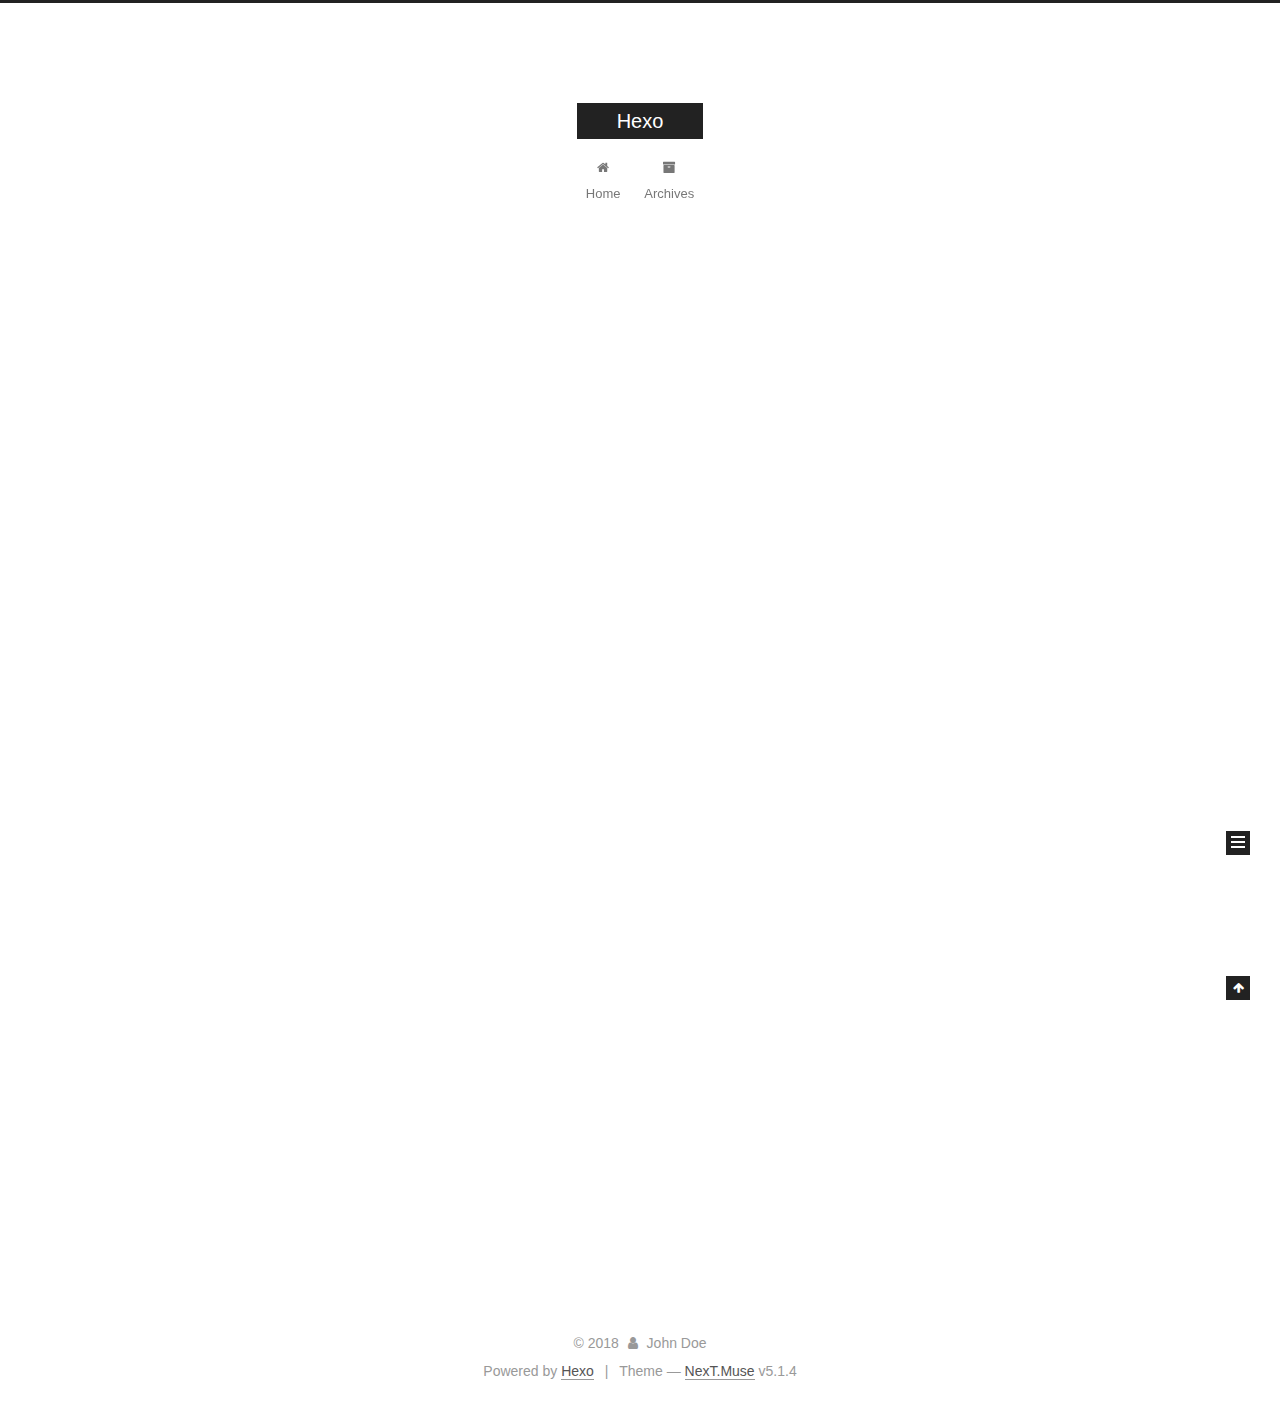
<file: index.html>
<!DOCTYPE html>



  


<html class="theme-next muse use-motion" lang="">
<head>
  <meta charset="UTF-8"/>
<meta http-equiv="X-UA-Compatible" content="IE=edge" />
<meta name="viewport" content="width=device-width, initial-scale=1, maximum-scale=1"/>
<meta name="theme-color" content="#222">









<meta http-equiv="Cache-Control" content="no-transform" />
<meta http-equiv="Cache-Control" content="no-siteapp" />
















  
  
  <link href="/lib/fancybox/source/jquery.fancybox.css?v=2.1.5" rel="stylesheet" type="text/css" />







<link href="/lib/font-awesome/css/font-awesome.min.css?v=4.6.2" rel="stylesheet" type="text/css" />

<link href="/css/main.css?v=5.1.4" rel="stylesheet" type="text/css" />


  <link rel="apple-touch-icon" sizes="180x180" href="/images/apple-touch-icon-next.png?v=5.1.4">


  <link rel="icon" type="image/png" sizes="32x32" href="/images/favicon-32x32-next.png?v=5.1.4">


  <link rel="icon" type="image/png" sizes="16x16" href="/images/favicon-16x16-next.png?v=5.1.4">


  <link rel="mask-icon" href="/images/logo.svg?v=5.1.4" color="#222">





  <meta name="keywords" content="Hexo, NexT" />










<meta property="og:type" content="website">
<meta property="og:title" content="Hexo">
<meta property="og:url" content="http://yoursite.com/index.html">
<meta property="og:site_name" content="Hexo">
<meta property="og:locale" content="default">
<meta name="twitter:card" content="summary">
<meta name="twitter:title" content="Hexo">



<script type="text/javascript" id="hexo.configurations">
  var NexT = window.NexT || {};
  var CONFIG = {
    root: '/',
    scheme: 'Muse',
    version: '5.1.4',
    sidebar: {"position":"left","display":"post","offset":12,"b2t":false,"scrollpercent":false,"onmobile":false},
    fancybox: true,
    tabs: true,
    motion: {"enable":true,"async":false,"transition":{"post_block":"fadeIn","post_header":"slideDownIn","post_body":"slideDownIn","coll_header":"slideLeftIn","sidebar":"slideUpIn"}},
    duoshuo: {
      userId: '0',
      author: 'Author'
    },
    algolia: {
      applicationID: '',
      apiKey: '',
      indexName: '',
      hits: {"per_page":10},
      labels: {"input_placeholder":"Search for Posts","hits_empty":"We didn't find any results for the search: ${query}","hits_stats":"${hits} results found in ${time} ms"}
    }
  };
</script>



  <link rel="canonical" href="http://yoursite.com/"/>





  <title>Hexo</title>
  








</head>

<body itemscope itemtype="http://schema.org/WebPage" lang="default">

  
  
    
  

  <div class="container sidebar-position-left 
  page-home">
    <div class="headband"></div>

    <header id="header" class="header" itemscope itemtype="http://schema.org/WPHeader">
      <div class="header-inner"><div class="site-brand-wrapper">
  <div class="site-meta ">
    

    <div class="custom-logo-site-title">
      <a href="/"  class="brand" rel="start">
        <span class="logo-line-before"><i></i></span>
        <span class="site-title">Hexo</span>
        <span class="logo-line-after"><i></i></span>
      </a>
    </div>
      
        <p class="site-subtitle"></p>
      
  </div>

  <div class="site-nav-toggle">
    <button>
      <span class="btn-bar"></span>
      <span class="btn-bar"></span>
      <span class="btn-bar"></span>
    </button>
  </div>
</div>

<nav class="site-nav">
  

  
    <ul id="menu" class="menu">
      
        
        <li class="menu-item menu-item-home">
          <a href="/" rel="section">
            
              <i class="menu-item-icon fa fa-fw fa-home"></i> <br />
            
            Home
          </a>
        </li>
      
        
        <li class="menu-item menu-item-archives">
          <a href="/archives/" rel="section">
            
              <i class="menu-item-icon fa fa-fw fa-archive"></i> <br />
            
            Archives
          </a>
        </li>
      

      
    </ul>
  

  
</nav>



 </div>
    </header>

    <main id="main" class="main">
      <div class="main-inner">
        <div class="content-wrap">
          <div id="content" class="content">
            
  <section id="posts" class="posts-expand">
    
      

  

  
  
  

  <article class="post post-type-normal" itemscope itemtype="http://schema.org/Article">
  
  
  
  <div class="post-block">
    <link itemprop="mainEntityOfPage" href="http://yoursite.com/2018/04/26/hello-world/">

    <span hidden itemprop="author" itemscope itemtype="http://schema.org/Person">
      <meta itemprop="name" content="John Doe">
      <meta itemprop="description" content="">
      <meta itemprop="image" content="/images/avatar.gif">
    </span>

    <span hidden itemprop="publisher" itemscope itemtype="http://schema.org/Organization">
      <meta itemprop="name" content="Hexo">
    </span>

    
      <header class="post-header">

        
        
          <h1 class="post-title" itemprop="name headline">
                
                <a class="post-title-link" href="/2018/04/26/hello-world/" itemprop="url">Hello World</a></h1>
        

        <div class="post-meta">
          <span class="post-time">
            
              <span class="post-meta-item-icon">
                <i class="fa fa-calendar-o"></i>
              </span>
              
                <span class="post-meta-item-text">Posted on</span>
              
              <time title="Post created" itemprop="dateCreated datePublished" datetime="2018-04-26T15:48:14+00:00">
                2018-04-26
              </time>
            

            

            
          </span>

          

          
            
          

          
          

          

          

          

        </div>
      </header>
    

    
    
    
    <div class="post-body" itemprop="articleBody">

      
      

      
        
          
            <p>Welcome to <a href="https://hexo.io/" target="_blank" rel="noopener">Hexo</a>! This is your very first post. Check <a href="https://hexo.io/docs/" target="_blank" rel="noopener">documentation</a> for more info. If you get any problems when using Hexo, you can find the answer in <a href="https://hexo.io/docs/troubleshooting.html" target="_blank" rel="noopener">troubleshooting</a> or you can ask me on <a href="https://github.com/hexojs/hexo/issues" target="_blank" rel="noopener">GitHub</a>.</p>
<h2 id="Quick-Start"><a href="#Quick-Start" class="headerlink" title="Quick Start"></a>Quick Start</h2><h3 id="Create-a-new-post"><a href="#Create-a-new-post" class="headerlink" title="Create a new post"></a>Create a new post</h3><figure class="highlight bash"><table><tr><td class="gutter"><pre><span class="line">1</span><br></pre></td><td class="code"><pre><span class="line">$ hexo new <span class="string">"My New Post"</span></span><br></pre></td></tr></table></figure>
<p>More info: <a href="https://hexo.io/docs/writing.html" target="_blank" rel="noopener">Writing</a></p>
<h3 id="Run-server"><a href="#Run-server" class="headerlink" title="Run server"></a>Run server</h3><figure class="highlight bash"><table><tr><td class="gutter"><pre><span class="line">1</span><br></pre></td><td class="code"><pre><span class="line">$ hexo server</span><br></pre></td></tr></table></figure>
<p>More info: <a href="https://hexo.io/docs/server.html" target="_blank" rel="noopener">Server</a></p>
<h3 id="Generate-static-files"><a href="#Generate-static-files" class="headerlink" title="Generate static files"></a>Generate static files</h3><figure class="highlight bash"><table><tr><td class="gutter"><pre><span class="line">1</span><br></pre></td><td class="code"><pre><span class="line">$ hexo generate</span><br></pre></td></tr></table></figure>
<p>More info: <a href="https://hexo.io/docs/generating.html" target="_blank" rel="noopener">Generating</a></p>
<h3 id="Deploy-to-remote-sites"><a href="#Deploy-to-remote-sites" class="headerlink" title="Deploy to remote sites"></a>Deploy to remote sites</h3><figure class="highlight bash"><table><tr><td class="gutter"><pre><span class="line">1</span><br></pre></td><td class="code"><pre><span class="line">$ hexo deploy</span><br></pre></td></tr></table></figure>
<p>More info: <a href="https://hexo.io/docs/deployment.html" target="_blank" rel="noopener">Deployment</a></p>

          
        
      
    </div>
    
    
    

    

    

    

    <footer class="post-footer">
      

      

      

      
      
        <div class="post-eof"></div>
      
    </footer>
  </div>
  
  
  
  </article>


    
  </section>

  


          </div>
          


          

        </div>
        
          
  
  <div class="sidebar-toggle">
    <div class="sidebar-toggle-line-wrap">
      <span class="sidebar-toggle-line sidebar-toggle-line-first"></span>
      <span class="sidebar-toggle-line sidebar-toggle-line-middle"></span>
      <span class="sidebar-toggle-line sidebar-toggle-line-last"></span>
    </div>
  </div>

  <aside id="sidebar" class="sidebar">
    
    <div class="sidebar-inner">

      

      

      <section class="site-overview-wrap sidebar-panel sidebar-panel-active">
        <div class="site-overview">
          <div class="site-author motion-element" itemprop="author" itemscope itemtype="http://schema.org/Person">
            
              <p class="site-author-name" itemprop="name">John Doe</p>
              <p class="site-description motion-element" itemprop="description"></p>
          </div>

          <nav class="site-state motion-element">

            
              <div class="site-state-item site-state-posts">
              
                <a href="/archives/">
              
                  <span class="site-state-item-count">1</span>
                  <span class="site-state-item-name">posts</span>
                </a>
              </div>
            

            

            

          </nav>

          

          

          
          

          
          

          

        </div>
      </section>

      

      

    </div>
  </aside>


        
      </div>
    </main>

    <footer id="footer" class="footer">
      <div class="footer-inner">
        <div class="copyright">&copy; <span itemprop="copyrightYear">2018</span>
  <span class="with-love">
    <i class="fa fa-user"></i>
  </span>
  <span class="author" itemprop="copyrightHolder">John Doe</span>

  
</div>


  <div class="powered-by">Powered by <a class="theme-link" target="_blank" href="https://hexo.io">Hexo</a></div>



  <span class="post-meta-divider">|</span>



  <div class="theme-info">Theme &mdash; <a class="theme-link" target="_blank" href="https://github.com/iissnan/hexo-theme-next">NexT.Muse</a> v5.1.4</div>




        







        
      </div>
    </footer>

    
      <div class="back-to-top">
        <i class="fa fa-arrow-up"></i>
        
      </div>
    

    

  </div>

  

<script type="text/javascript">
  if (Object.prototype.toString.call(window.Promise) !== '[object Function]') {
    window.Promise = null;
  }
</script>









  












  
  
    <script type="text/javascript" src="/lib/jquery/index.js?v=2.1.3"></script>
  

  
  
    <script type="text/javascript" src="/lib/fastclick/lib/fastclick.min.js?v=1.0.6"></script>
  

  
  
    <script type="text/javascript" src="/lib/jquery_lazyload/jquery.lazyload.js?v=1.9.7"></script>
  

  
  
    <script type="text/javascript" src="/lib/velocity/velocity.min.js?v=1.2.1"></script>
  

  
  
    <script type="text/javascript" src="/lib/velocity/velocity.ui.min.js?v=1.2.1"></script>
  

  
  
    <script type="text/javascript" src="/lib/fancybox/source/jquery.fancybox.pack.js?v=2.1.5"></script>
  


  


  <script type="text/javascript" src="/js/src/utils.js?v=5.1.4"></script>

  <script type="text/javascript" src="/js/src/motion.js?v=5.1.4"></script>



  
  

  

  


  <script type="text/javascript" src="/js/src/bootstrap.js?v=5.1.4"></script>



  


  




	





  





  












  





  

  

  

  
  

  

  

  

</body>
</html>
</file>
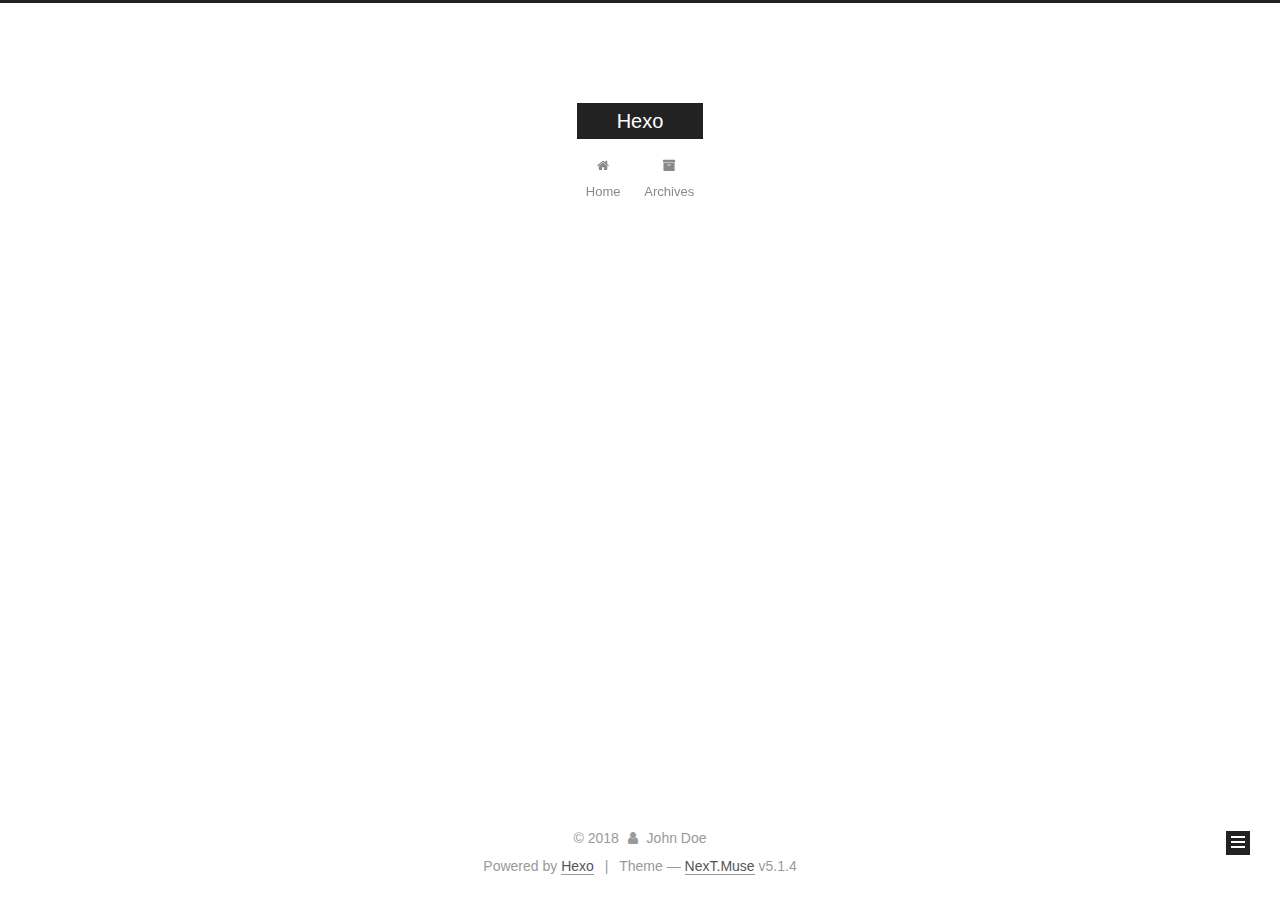
<file: archives/index.html>
<!DOCTYPE html>



  


<html class="theme-next muse use-motion" lang="">
<head>
  <meta charset="UTF-8"/>
<meta http-equiv="X-UA-Compatible" content="IE=edge" />
<meta name="viewport" content="width=device-width, initial-scale=1, maximum-scale=1"/>
<meta name="theme-color" content="#222">









<meta http-equiv="Cache-Control" content="no-transform" />
<meta http-equiv="Cache-Control" content="no-siteapp" />
















  
  
  <link href="/lib/fancybox/source/jquery.fancybox.css?v=2.1.5" rel="stylesheet" type="text/css" />







<link href="/lib/font-awesome/css/font-awesome.min.css?v=4.6.2" rel="stylesheet" type="text/css" />

<link href="/css/main.css?v=5.1.4" rel="stylesheet" type="text/css" />


  <link rel="apple-touch-icon" sizes="180x180" href="/images/apple-touch-icon-next.png?v=5.1.4">


  <link rel="icon" type="image/png" sizes="32x32" href="/images/favicon-32x32-next.png?v=5.1.4">


  <link rel="icon" type="image/png" sizes="16x16" href="/images/favicon-16x16-next.png?v=5.1.4">


  <link rel="mask-icon" href="/images/logo.svg?v=5.1.4" color="#222">





  <meta name="keywords" content="Hexo, NexT" />










<meta property="og:type" content="website">
<meta property="og:title" content="Hexo">
<meta property="og:url" content="http://yoursite.com/archives/index.html">
<meta property="og:site_name" content="Hexo">
<meta property="og:locale" content="default">
<meta name="twitter:card" content="summary">
<meta name="twitter:title" content="Hexo">



<script type="text/javascript" id="hexo.configurations">
  var NexT = window.NexT || {};
  var CONFIG = {
    root: '/',
    scheme: 'Muse',
    version: '5.1.4',
    sidebar: {"position":"left","display":"post","offset":12,"b2t":false,"scrollpercent":false,"onmobile":false},
    fancybox: true,
    tabs: true,
    motion: {"enable":true,"async":false,"transition":{"post_block":"fadeIn","post_header":"slideDownIn","post_body":"slideDownIn","coll_header":"slideLeftIn","sidebar":"slideUpIn"}},
    duoshuo: {
      userId: '0',
      author: 'Author'
    },
    algolia: {
      applicationID: '',
      apiKey: '',
      indexName: '',
      hits: {"per_page":10},
      labels: {"input_placeholder":"Search for Posts","hits_empty":"We didn't find any results for the search: ${query}","hits_stats":"${hits} results found in ${time} ms"}
    }
  };
</script>



  <link rel="canonical" href="http://yoursite.com/archives/"/>





  <title>Archive | Hexo</title>
  








</head>

<body itemscope itemtype="http://schema.org/WebPage" lang="default">

  
  
    
  

  <div class="container sidebar-position-left page-archive">
    <div class="headband"></div>

    <header id="header" class="header" itemscope itemtype="http://schema.org/WPHeader">
      <div class="header-inner"><div class="site-brand-wrapper">
  <div class="site-meta ">
    

    <div class="custom-logo-site-title">
      <a href="/"  class="brand" rel="start">
        <span class="logo-line-before"><i></i></span>
        <span class="site-title">Hexo</span>
        <span class="logo-line-after"><i></i></span>
      </a>
    </div>
      
        <p class="site-subtitle"></p>
      
  </div>

  <div class="site-nav-toggle">
    <button>
      <span class="btn-bar"></span>
      <span class="btn-bar"></span>
      <span class="btn-bar"></span>
    </button>
  </div>
</div>

<nav class="site-nav">
  

  
    <ul id="menu" class="menu">
      
        
        <li class="menu-item menu-item-home">
          <a href="/" rel="section">
            
              <i class="menu-item-icon fa fa-fw fa-home"></i> <br />
            
            Home
          </a>
        </li>
      
        
        <li class="menu-item menu-item-archives">
          <a href="/archives/" rel="section">
            
              <i class="menu-item-icon fa fa-fw fa-archive"></i> <br />
            
            Archives
          </a>
        </li>
      

      
    </ul>
  

  
</nav>



 </div>
    </header>

    <main id="main" class="main">
      <div class="main-inner">
        <div class="content-wrap">
          <div id="content" class="content">
            

  
  
  
  <div class="post-block archive">
    <div id="posts" class="posts-collapse">
      <span class="archive-move-on"></span>

      <span class="archive-page-counter">
        
        
        
          
        
        Um..! 1 post. Keep on posting.
      </span>

      

        
        
        

        
          
          <div class="collection-title">
            <h1 class="archive-year" id="archive-year-2018">2018</h1>
          </div>
        
        

        

  <article class="post post-type-normal" itemscope itemtype="http://schema.org/Article">
    <header class="post-header">

      <h2 class="post-title">
        
            <a class="post-title-link" href="/2018/04/26/hello-world/" itemprop="url">
              
                <span itemprop="name">Hello World</span>
              
            </a>
        
      </h2>

      <div class="post-meta">
        <time class="post-time" itemprop="dateCreated"
              datetime="2018-04-26T15:48:14+00:00"
              content="2018-04-26" >
          04-26
        </time>
      </div>

    </header>
  </article>



      

    </div>
  </div>
  
  
  

  



          </div>
          


          

        </div>
        
          
  
  <div class="sidebar-toggle">
    <div class="sidebar-toggle-line-wrap">
      <span class="sidebar-toggle-line sidebar-toggle-line-first"></span>
      <span class="sidebar-toggle-line sidebar-toggle-line-middle"></span>
      <span class="sidebar-toggle-line sidebar-toggle-line-last"></span>
    </div>
  </div>

  <aside id="sidebar" class="sidebar">
    
    <div class="sidebar-inner">

      

      

      <section class="site-overview-wrap sidebar-panel sidebar-panel-active">
        <div class="site-overview">
          <div class="site-author motion-element" itemprop="author" itemscope itemtype="http://schema.org/Person">
            
              <p class="site-author-name" itemprop="name">John Doe</p>
              <p class="site-description motion-element" itemprop="description"></p>
          </div>

          <nav class="site-state motion-element">

            
              <div class="site-state-item site-state-posts">
              
                <a href="/archives/">
              
                  <span class="site-state-item-count">1</span>
                  <span class="site-state-item-name">posts</span>
                </a>
              </div>
            

            

            

          </nav>

          

          

          
          

          
          

          

        </div>
      </section>

      

      

    </div>
  </aside>


        
      </div>
    </main>

    <footer id="footer" class="footer">
      <div class="footer-inner">
        <div class="copyright">&copy; <span itemprop="copyrightYear">2018</span>
  <span class="with-love">
    <i class="fa fa-user"></i>
  </span>
  <span class="author" itemprop="copyrightHolder">John Doe</span>

  
</div>


  <div class="powered-by">Powered by <a class="theme-link" target="_blank" href="https://hexo.io">Hexo</a></div>



  <span class="post-meta-divider">|</span>



  <div class="theme-info">Theme &mdash; <a class="theme-link" target="_blank" href="https://github.com/iissnan/hexo-theme-next">NexT.Muse</a> v5.1.4</div>




        







        
      </div>
    </footer>

    
      <div class="back-to-top">
        <i class="fa fa-arrow-up"></i>
        
      </div>
    

    

  </div>

  

<script type="text/javascript">
  if (Object.prototype.toString.call(window.Promise) !== '[object Function]') {
    window.Promise = null;
  }
</script>









  












  
  
    <script type="text/javascript" src="/lib/jquery/index.js?v=2.1.3"></script>
  

  
  
    <script type="text/javascript" src="/lib/fastclick/lib/fastclick.min.js?v=1.0.6"></script>
  

  
  
    <script type="text/javascript" src="/lib/jquery_lazyload/jquery.lazyload.js?v=1.9.7"></script>
  

  
  
    <script type="text/javascript" src="/lib/velocity/velocity.min.js?v=1.2.1"></script>
  

  
  
    <script type="text/javascript" src="/lib/velocity/velocity.ui.min.js?v=1.2.1"></script>
  

  
  
    <script type="text/javascript" src="/lib/fancybox/source/jquery.fancybox.pack.js?v=2.1.5"></script>
  


  


  <script type="text/javascript" src="/js/src/utils.js?v=5.1.4"></script>

  <script type="text/javascript" src="/js/src/motion.js?v=5.1.4"></script>



  
  

  

  


  <script type="text/javascript" src="/js/src/bootstrap.js?v=5.1.4"></script>



  


  




	





  





  












  





  

  

  

  
  

  

  

  

</body>
</html>
</file>
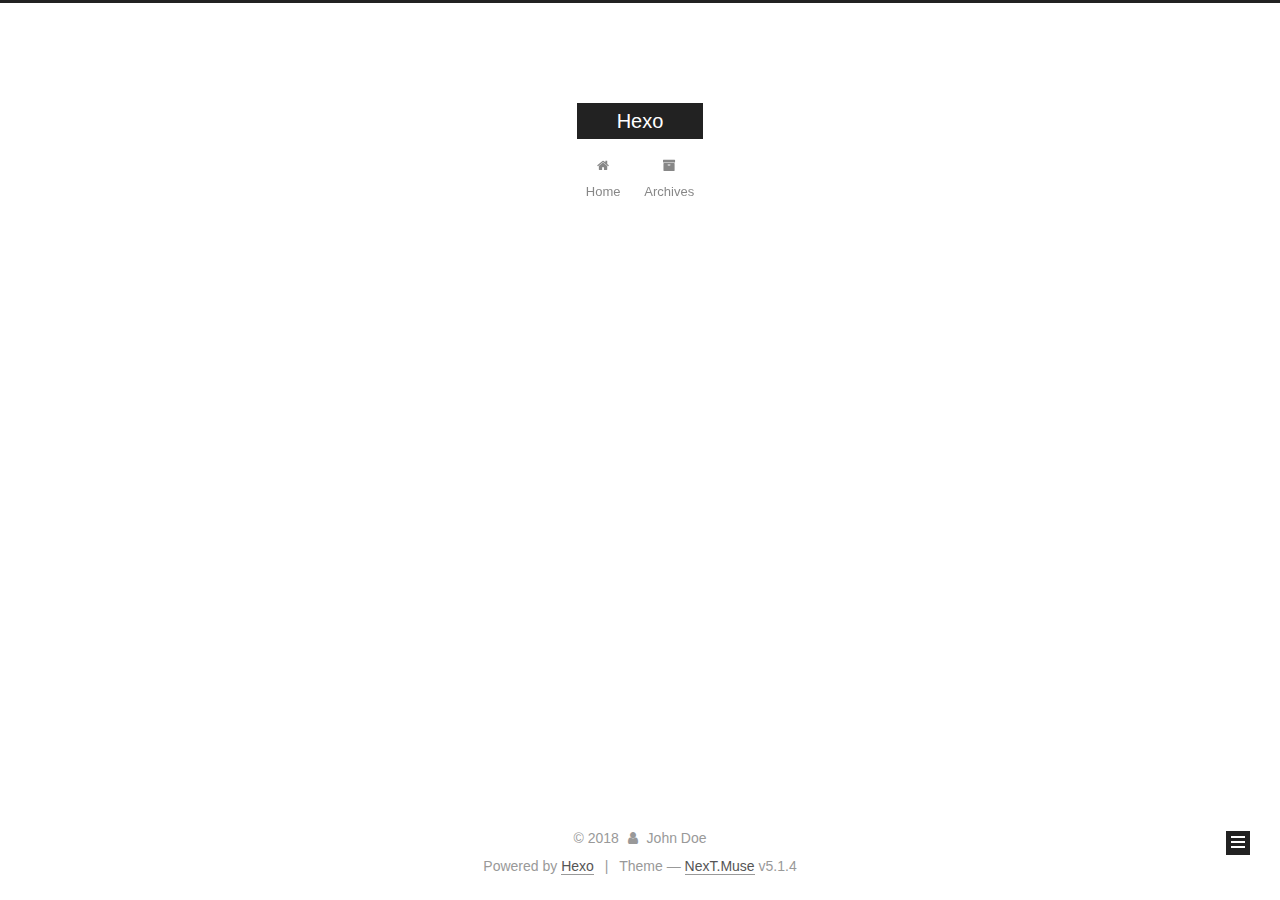
<file: archives/2018/index.html>
<!DOCTYPE html>



  


<html class="theme-next muse use-motion" lang="">
<head>
  <meta charset="UTF-8"/>
<meta http-equiv="X-UA-Compatible" content="IE=edge" />
<meta name="viewport" content="width=device-width, initial-scale=1, maximum-scale=1"/>
<meta name="theme-color" content="#222">









<meta http-equiv="Cache-Control" content="no-transform" />
<meta http-equiv="Cache-Control" content="no-siteapp" />
















  
  
  <link href="/lib/fancybox/source/jquery.fancybox.css?v=2.1.5" rel="stylesheet" type="text/css" />







<link href="/lib/font-awesome/css/font-awesome.min.css?v=4.6.2" rel="stylesheet" type="text/css" />

<link href="/css/main.css?v=5.1.4" rel="stylesheet" type="text/css" />


  <link rel="apple-touch-icon" sizes="180x180" href="/images/apple-touch-icon-next.png?v=5.1.4">


  <link rel="icon" type="image/png" sizes="32x32" href="/images/favicon-32x32-next.png?v=5.1.4">


  <link rel="icon" type="image/png" sizes="16x16" href="/images/favicon-16x16-next.png?v=5.1.4">


  <link rel="mask-icon" href="/images/logo.svg?v=5.1.4" color="#222">





  <meta name="keywords" content="Hexo, NexT" />










<meta property="og:type" content="website">
<meta property="og:title" content="Hexo">
<meta property="og:url" content="http://yoursite.com/archives/2018/index.html">
<meta property="og:site_name" content="Hexo">
<meta property="og:locale" content="default">
<meta name="twitter:card" content="summary">
<meta name="twitter:title" content="Hexo">



<script type="text/javascript" id="hexo.configurations">
  var NexT = window.NexT || {};
  var CONFIG = {
    root: '/',
    scheme: 'Muse',
    version: '5.1.4',
    sidebar: {"position":"left","display":"post","offset":12,"b2t":false,"scrollpercent":false,"onmobile":false},
    fancybox: true,
    tabs: true,
    motion: {"enable":true,"async":false,"transition":{"post_block":"fadeIn","post_header":"slideDownIn","post_body":"slideDownIn","coll_header":"slideLeftIn","sidebar":"slideUpIn"}},
    duoshuo: {
      userId: '0',
      author: 'Author'
    },
    algolia: {
      applicationID: '',
      apiKey: '',
      indexName: '',
      hits: {"per_page":10},
      labels: {"input_placeholder":"Search for Posts","hits_empty":"We didn't find any results for the search: ${query}","hits_stats":"${hits} results found in ${time} ms"}
    }
  };
</script>



  <link rel="canonical" href="http://yoursite.com/archives/2018/"/>





  <title>Archive | Hexo</title>
  








</head>

<body itemscope itemtype="http://schema.org/WebPage" lang="default">

  
  
    
  

  <div class="container sidebar-position-left page-archive">
    <div class="headband"></div>

    <header id="header" class="header" itemscope itemtype="http://schema.org/WPHeader">
      <div class="header-inner"><div class="site-brand-wrapper">
  <div class="site-meta ">
    

    <div class="custom-logo-site-title">
      <a href="/"  class="brand" rel="start">
        <span class="logo-line-before"><i></i></span>
        <span class="site-title">Hexo</span>
        <span class="logo-line-after"><i></i></span>
      </a>
    </div>
      
        <p class="site-subtitle"></p>
      
  </div>

  <div class="site-nav-toggle">
    <button>
      <span class="btn-bar"></span>
      <span class="btn-bar"></span>
      <span class="btn-bar"></span>
    </button>
  </div>
</div>

<nav class="site-nav">
  

  
    <ul id="menu" class="menu">
      
        
        <li class="menu-item menu-item-home">
          <a href="/" rel="section">
            
              <i class="menu-item-icon fa fa-fw fa-home"></i> <br />
            
            Home
          </a>
        </li>
      
        
        <li class="menu-item menu-item-archives">
          <a href="/archives/" rel="section">
            
              <i class="menu-item-icon fa fa-fw fa-archive"></i> <br />
            
            Archives
          </a>
        </li>
      

      
    </ul>
  

  
</nav>



 </div>
    </header>

    <main id="main" class="main">
      <div class="main-inner">
        <div class="content-wrap">
          <div id="content" class="content">
            

  
  
  
  <div class="post-block archive">
    <div id="posts" class="posts-collapse">
      <span class="archive-move-on"></span>

      <span class="archive-page-counter">
        
        
        
          
        
        Um..! 1 post. Keep on posting.
      </span>

      

        
        
        

        
          
          <div class="collection-title">
            <h1 class="archive-year" id="archive-year-2018">2018</h1>
          </div>
        
        

        

  <article class="post post-type-normal" itemscope itemtype="http://schema.org/Article">
    <header class="post-header">

      <h2 class="post-title">
        
            <a class="post-title-link" href="/2018/04/26/hello-world/" itemprop="url">
              
                <span itemprop="name">Hello World</span>
              
            </a>
        
      </h2>

      <div class="post-meta">
        <time class="post-time" itemprop="dateCreated"
              datetime="2018-04-26T15:48:14+00:00"
              content="2018-04-26" >
          04-26
        </time>
      </div>

    </header>
  </article>



      

    </div>
  </div>
  
  
  

  



          </div>
          


          

        </div>
        
          
  
  <div class="sidebar-toggle">
    <div class="sidebar-toggle-line-wrap">
      <span class="sidebar-toggle-line sidebar-toggle-line-first"></span>
      <span class="sidebar-toggle-line sidebar-toggle-line-middle"></span>
      <span class="sidebar-toggle-line sidebar-toggle-line-last"></span>
    </div>
  </div>

  <aside id="sidebar" class="sidebar">
    
    <div class="sidebar-inner">

      

      

      <section class="site-overview-wrap sidebar-panel sidebar-panel-active">
        <div class="site-overview">
          <div class="site-author motion-element" itemprop="author" itemscope itemtype="http://schema.org/Person">
            
              <p class="site-author-name" itemprop="name">John Doe</p>
              <p class="site-description motion-element" itemprop="description"></p>
          </div>

          <nav class="site-state motion-element">

            
              <div class="site-state-item site-state-posts">
              
                <a href="/archives/">
              
                  <span class="site-state-item-count">1</span>
                  <span class="site-state-item-name">posts</span>
                </a>
              </div>
            

            

            

          </nav>

          

          

          
          

          
          

          

        </div>
      </section>

      

      

    </div>
  </aside>


        
      </div>
    </main>

    <footer id="footer" class="footer">
      <div class="footer-inner">
        <div class="copyright">&copy; <span itemprop="copyrightYear">2018</span>
  <span class="with-love">
    <i class="fa fa-user"></i>
  </span>
  <span class="author" itemprop="copyrightHolder">John Doe</span>

  
</div>


  <div class="powered-by">Powered by <a class="theme-link" target="_blank" href="https://hexo.io">Hexo</a></div>



  <span class="post-meta-divider">|</span>



  <div class="theme-info">Theme &mdash; <a class="theme-link" target="_blank" href="https://github.com/iissnan/hexo-theme-next">NexT.Muse</a> v5.1.4</div>




        







        
      </div>
    </footer>

    
      <div class="back-to-top">
        <i class="fa fa-arrow-up"></i>
        
      </div>
    

    

  </div>

  

<script type="text/javascript">
  if (Object.prototype.toString.call(window.Promise) !== '[object Function]') {
    window.Promise = null;
  }
</script>









  












  
  
    <script type="text/javascript" src="/lib/jquery/index.js?v=2.1.3"></script>
  

  
  
    <script type="text/javascript" src="/lib/fastclick/lib/fastclick.min.js?v=1.0.6"></script>
  

  
  
    <script type="text/javascript" src="/lib/jquery_lazyload/jquery.lazyload.js?v=1.9.7"></script>
  

  
  
    <script type="text/javascript" src="/lib/velocity/velocity.min.js?v=1.2.1"></script>
  

  
  
    <script type="text/javascript" src="/lib/velocity/velocity.ui.min.js?v=1.2.1"></script>
  

  
  
    <script type="text/javascript" src="/lib/fancybox/source/jquery.fancybox.pack.js?v=2.1.5"></script>
  


  


  <script type="text/javascript" src="/js/src/utils.js?v=5.1.4"></script>

  <script type="text/javascript" src="/js/src/motion.js?v=5.1.4"></script>



  
  

  

  


  <script type="text/javascript" src="/js/src/bootstrap.js?v=5.1.4"></script>



  


  




	





  





  












  





  

  

  

  
  

  

  

  

</body>
</html>
</file>
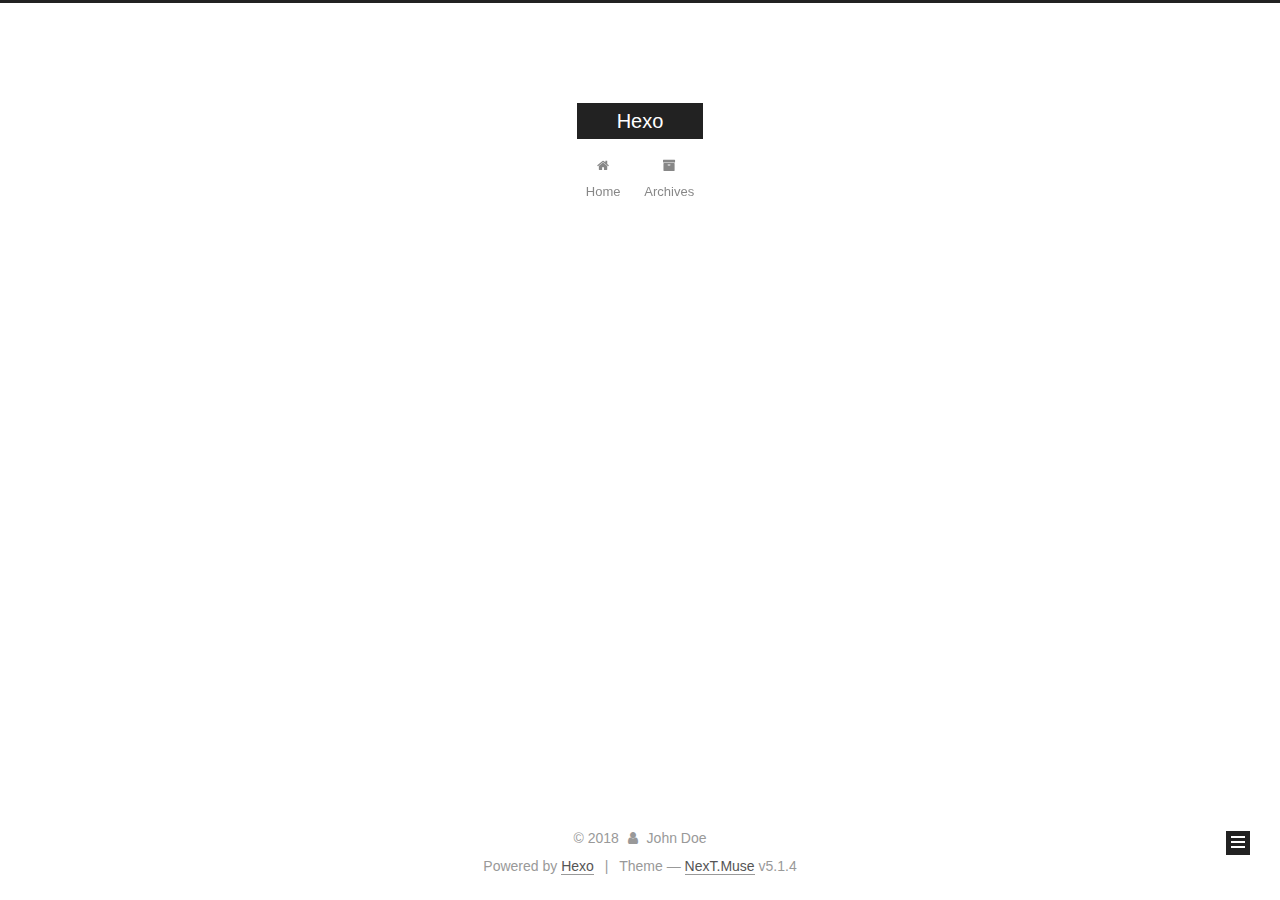
<file: archives/2018/04/index.html>
<!DOCTYPE html>



  


<html class="theme-next muse use-motion" lang="">
<head>
  <meta charset="UTF-8"/>
<meta http-equiv="X-UA-Compatible" content="IE=edge" />
<meta name="viewport" content="width=device-width, initial-scale=1, maximum-scale=1"/>
<meta name="theme-color" content="#222">









<meta http-equiv="Cache-Control" content="no-transform" />
<meta http-equiv="Cache-Control" content="no-siteapp" />
















  
  
  <link href="/lib/fancybox/source/jquery.fancybox.css?v=2.1.5" rel="stylesheet" type="text/css" />







<link href="/lib/font-awesome/css/font-awesome.min.css?v=4.6.2" rel="stylesheet" type="text/css" />

<link href="/css/main.css?v=5.1.4" rel="stylesheet" type="text/css" />


  <link rel="apple-touch-icon" sizes="180x180" href="/images/apple-touch-icon-next.png?v=5.1.4">


  <link rel="icon" type="image/png" sizes="32x32" href="/images/favicon-32x32-next.png?v=5.1.4">


  <link rel="icon" type="image/png" sizes="16x16" href="/images/favicon-16x16-next.png?v=5.1.4">


  <link rel="mask-icon" href="/images/logo.svg?v=5.1.4" color="#222">





  <meta name="keywords" content="Hexo, NexT" />










<meta property="og:type" content="website">
<meta property="og:title" content="Hexo">
<meta property="og:url" content="http://yoursite.com/archives/2018/04/index.html">
<meta property="og:site_name" content="Hexo">
<meta property="og:locale" content="default">
<meta name="twitter:card" content="summary">
<meta name="twitter:title" content="Hexo">



<script type="text/javascript" id="hexo.configurations">
  var NexT = window.NexT || {};
  var CONFIG = {
    root: '/',
    scheme: 'Muse',
    version: '5.1.4',
    sidebar: {"position":"left","display":"post","offset":12,"b2t":false,"scrollpercent":false,"onmobile":false},
    fancybox: true,
    tabs: true,
    motion: {"enable":true,"async":false,"transition":{"post_block":"fadeIn","post_header":"slideDownIn","post_body":"slideDownIn","coll_header":"slideLeftIn","sidebar":"slideUpIn"}},
    duoshuo: {
      userId: '0',
      author: 'Author'
    },
    algolia: {
      applicationID: '',
      apiKey: '',
      indexName: '',
      hits: {"per_page":10},
      labels: {"input_placeholder":"Search for Posts","hits_empty":"We didn't find any results for the search: ${query}","hits_stats":"${hits} results found in ${time} ms"}
    }
  };
</script>



  <link rel="canonical" href="http://yoursite.com/archives/2018/04/"/>





  <title>Archive | Hexo</title>
  








</head>

<body itemscope itemtype="http://schema.org/WebPage" lang="default">

  
  
    
  

  <div class="container sidebar-position-left page-archive">
    <div class="headband"></div>

    <header id="header" class="header" itemscope itemtype="http://schema.org/WPHeader">
      <div class="header-inner"><div class="site-brand-wrapper">
  <div class="site-meta ">
    

    <div class="custom-logo-site-title">
      <a href="/"  class="brand" rel="start">
        <span class="logo-line-before"><i></i></span>
        <span class="site-title">Hexo</span>
        <span class="logo-line-after"><i></i></span>
      </a>
    </div>
      
        <p class="site-subtitle"></p>
      
  </div>

  <div class="site-nav-toggle">
    <button>
      <span class="btn-bar"></span>
      <span class="btn-bar"></span>
      <span class="btn-bar"></span>
    </button>
  </div>
</div>

<nav class="site-nav">
  

  
    <ul id="menu" class="menu">
      
        
        <li class="menu-item menu-item-home">
          <a href="/" rel="section">
            
              <i class="menu-item-icon fa fa-fw fa-home"></i> <br />
            
            Home
          </a>
        </li>
      
        
        <li class="menu-item menu-item-archives">
          <a href="/archives/" rel="section">
            
              <i class="menu-item-icon fa fa-fw fa-archive"></i> <br />
            
            Archives
          </a>
        </li>
      

      
    </ul>
  

  
</nav>



 </div>
    </header>

    <main id="main" class="main">
      <div class="main-inner">
        <div class="content-wrap">
          <div id="content" class="content">
            

  
  
  
  <div class="post-block archive">
    <div id="posts" class="posts-collapse">
      <span class="archive-move-on"></span>

      <span class="archive-page-counter">
        
        
        
          
        
        Um..! 1 post. Keep on posting.
      </span>

      

        
        
        

        
          
          <div class="collection-title">
            <h1 class="archive-year" id="archive-year-2018">2018</h1>
          </div>
        
        

        

  <article class="post post-type-normal" itemscope itemtype="http://schema.org/Article">
    <header class="post-header">

      <h2 class="post-title">
        
            <a class="post-title-link" href="/2018/04/26/hello-world/" itemprop="url">
              
                <span itemprop="name">Hello World</span>
              
            </a>
        
      </h2>

      <div class="post-meta">
        <time class="post-time" itemprop="dateCreated"
              datetime="2018-04-26T15:48:14+00:00"
              content="2018-04-26" >
          04-26
        </time>
      </div>

    </header>
  </article>



      

    </div>
  </div>
  
  
  

  



          </div>
          


          

        </div>
        
          
  
  <div class="sidebar-toggle">
    <div class="sidebar-toggle-line-wrap">
      <span class="sidebar-toggle-line sidebar-toggle-line-first"></span>
      <span class="sidebar-toggle-line sidebar-toggle-line-middle"></span>
      <span class="sidebar-toggle-line sidebar-toggle-line-last"></span>
    </div>
  </div>

  <aside id="sidebar" class="sidebar">
    
    <div class="sidebar-inner">

      

      

      <section class="site-overview-wrap sidebar-panel sidebar-panel-active">
        <div class="site-overview">
          <div class="site-author motion-element" itemprop="author" itemscope itemtype="http://schema.org/Person">
            
              <p class="site-author-name" itemprop="name">John Doe</p>
              <p class="site-description motion-element" itemprop="description"></p>
          </div>

          <nav class="site-state motion-element">

            
              <div class="site-state-item site-state-posts">
              
                <a href="/archives/">
              
                  <span class="site-state-item-count">1</span>
                  <span class="site-state-item-name">posts</span>
                </a>
              </div>
            

            

            

          </nav>

          

          

          
          

          
          

          

        </div>
      </section>

      

      

    </div>
  </aside>


        
      </div>
    </main>

    <footer id="footer" class="footer">
      <div class="footer-inner">
        <div class="copyright">&copy; <span itemprop="copyrightYear">2018</span>
  <span class="with-love">
    <i class="fa fa-user"></i>
  </span>
  <span class="author" itemprop="copyrightHolder">John Doe</span>

  
</div>


  <div class="powered-by">Powered by <a class="theme-link" target="_blank" href="https://hexo.io">Hexo</a></div>



  <span class="post-meta-divider">|</span>



  <div class="theme-info">Theme &mdash; <a class="theme-link" target="_blank" href="https://github.com/iissnan/hexo-theme-next">NexT.Muse</a> v5.1.4</div>




        







        
      </div>
    </footer>

    
      <div class="back-to-top">
        <i class="fa fa-arrow-up"></i>
        
      </div>
    

    

  </div>

  

<script type="text/javascript">
  if (Object.prototype.toString.call(window.Promise) !== '[object Function]') {
    window.Promise = null;
  }
</script>









  












  
  
    <script type="text/javascript" src="/lib/jquery/index.js?v=2.1.3"></script>
  

  
  
    <script type="text/javascript" src="/lib/fastclick/lib/fastclick.min.js?v=1.0.6"></script>
  

  
  
    <script type="text/javascript" src="/lib/jquery_lazyload/jquery.lazyload.js?v=1.9.7"></script>
  

  
  
    <script type="text/javascript" src="/lib/velocity/velocity.min.js?v=1.2.1"></script>
  

  
  
    <script type="text/javascript" src="/lib/velocity/velocity.ui.min.js?v=1.2.1"></script>
  

  
  
    <script type="text/javascript" src="/lib/fancybox/source/jquery.fancybox.pack.js?v=2.1.5"></script>
  


  


  <script type="text/javascript" src="/js/src/utils.js?v=5.1.4"></script>

  <script type="text/javascript" src="/js/src/motion.js?v=5.1.4"></script>



  
  

  

  


  <script type="text/javascript" src="/js/src/bootstrap.js?v=5.1.4"></script>



  


  




	





  





  












  





  

  

  

  
  

  

  

  

</body>
</html>
</file>
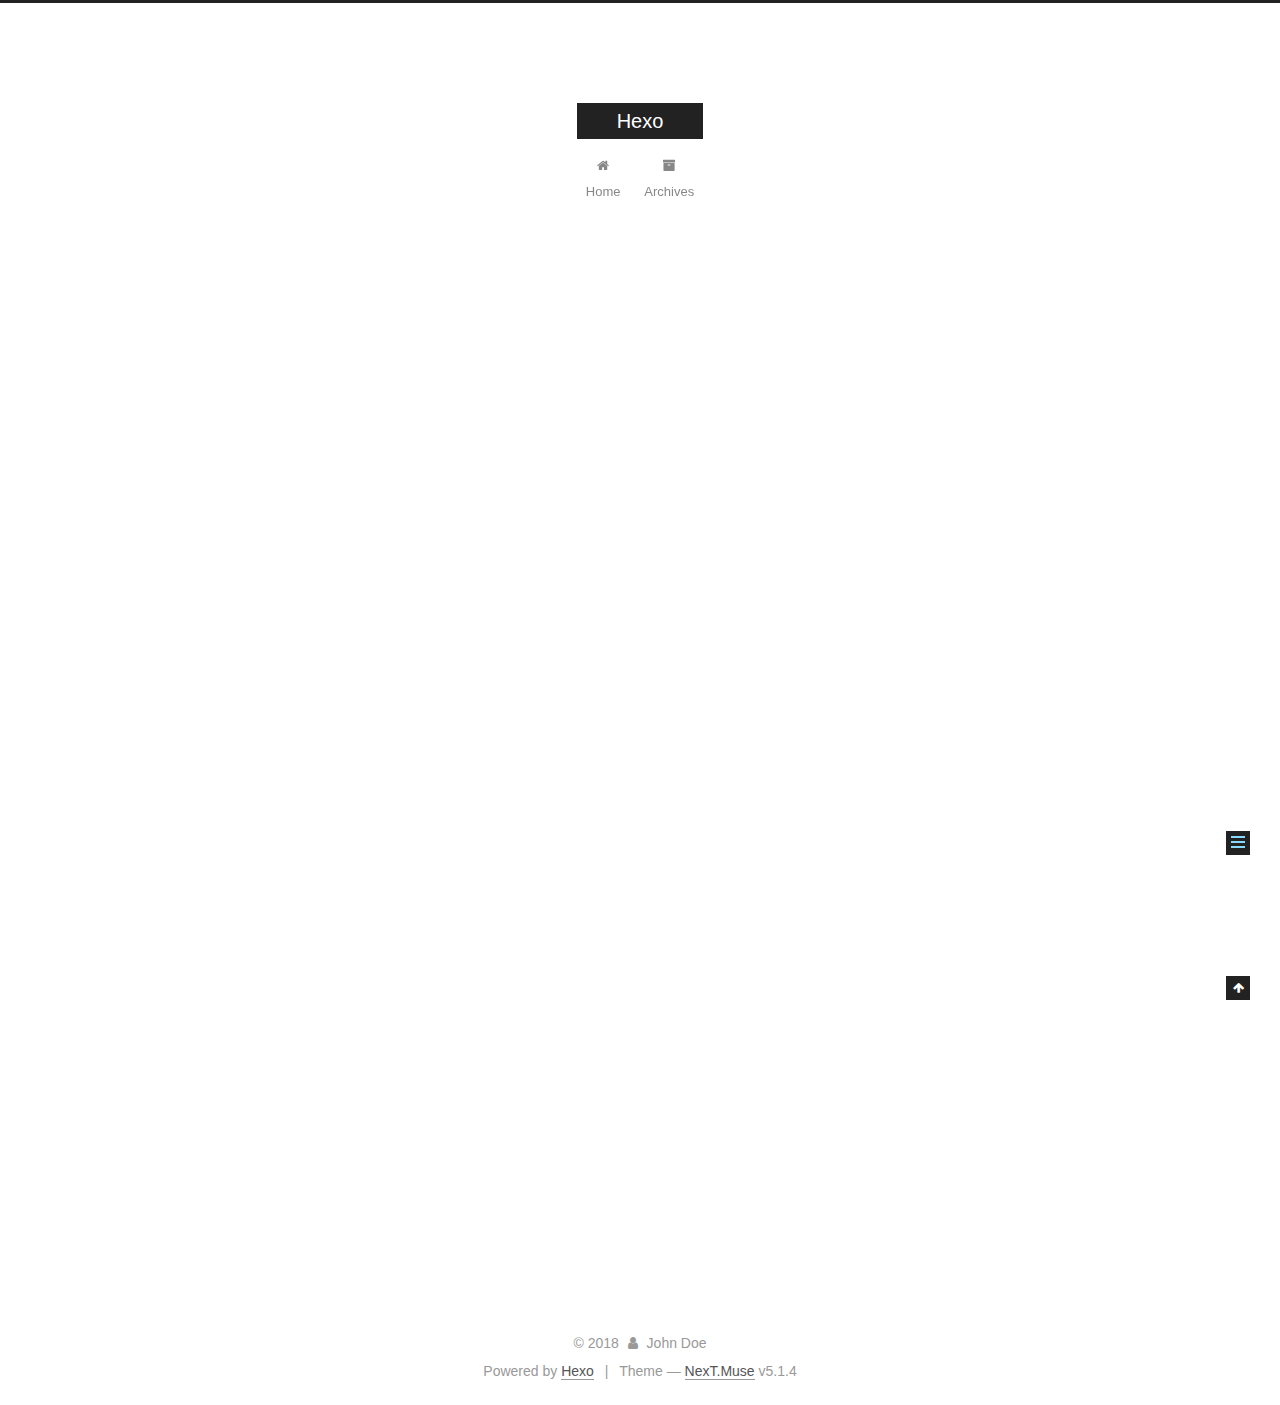
<file: 2018/04/26/hello-world/index.html>
<!DOCTYPE html>



  


<html class="theme-next muse use-motion" lang="">
<head>
  <meta charset="UTF-8"/>
<meta http-equiv="X-UA-Compatible" content="IE=edge" />
<meta name="viewport" content="width=device-width, initial-scale=1, maximum-scale=1"/>
<meta name="theme-color" content="#222">









<meta http-equiv="Cache-Control" content="no-transform" />
<meta http-equiv="Cache-Control" content="no-siteapp" />
















  
  
  <link href="/lib/fancybox/source/jquery.fancybox.css?v=2.1.5" rel="stylesheet" type="text/css" />







<link href="/lib/font-awesome/css/font-awesome.min.css?v=4.6.2" rel="stylesheet" type="text/css" />

<link href="/css/main.css?v=5.1.4" rel="stylesheet" type="text/css" />


  <link rel="apple-touch-icon" sizes="180x180" href="/images/apple-touch-icon-next.png?v=5.1.4">


  <link rel="icon" type="image/png" sizes="32x32" href="/images/favicon-32x32-next.png?v=5.1.4">


  <link rel="icon" type="image/png" sizes="16x16" href="/images/favicon-16x16-next.png?v=5.1.4">


  <link rel="mask-icon" href="/images/logo.svg?v=5.1.4" color="#222">





  <meta name="keywords" content="Hexo, NexT" />










<meta name="description" content="Welcome to Hexo! This is your very first post. Check documentation for more info. If you get any problems when using Hexo, you can find the answer in troubleshooting or you can ask me on GitHub. Quick">
<meta property="og:type" content="article">
<meta property="og:title" content="Hello World">
<meta property="og:url" content="http://yoursite.com/2018/04/26/hello-world/index.html">
<meta property="og:site_name" content="Hexo">
<meta property="og:description" content="Welcome to Hexo! This is your very first post. Check documentation for more info. If you get any problems when using Hexo, you can find the answer in troubleshooting or you can ask me on GitHub. Quick">
<meta property="og:locale" content="default">
<meta property="og:updated_time" content="2018-04-26T15:48:14.092Z">
<meta name="twitter:card" content="summary">
<meta name="twitter:title" content="Hello World">
<meta name="twitter:description" content="Welcome to Hexo! This is your very first post. Check documentation for more info. If you get any problems when using Hexo, you can find the answer in troubleshooting or you can ask me on GitHub. Quick">



<script type="text/javascript" id="hexo.configurations">
  var NexT = window.NexT || {};
  var CONFIG = {
    root: '/',
    scheme: 'Muse',
    version: '5.1.4',
    sidebar: {"position":"left","display":"post","offset":12,"b2t":false,"scrollpercent":false,"onmobile":false},
    fancybox: true,
    tabs: true,
    motion: {"enable":true,"async":false,"transition":{"post_block":"fadeIn","post_header":"slideDownIn","post_body":"slideDownIn","coll_header":"slideLeftIn","sidebar":"slideUpIn"}},
    duoshuo: {
      userId: '0',
      author: 'Author'
    },
    algolia: {
      applicationID: '',
      apiKey: '',
      indexName: '',
      hits: {"per_page":10},
      labels: {"input_placeholder":"Search for Posts","hits_empty":"We didn't find any results for the search: ${query}","hits_stats":"${hits} results found in ${time} ms"}
    }
  };
</script>



  <link rel="canonical" href="http://yoursite.com/2018/04/26/hello-world/"/>





  <title>Hello World | Hexo</title>
  








</head>

<body itemscope itemtype="http://schema.org/WebPage" lang="default">

  
  
    
  

  <div class="container sidebar-position-left page-post-detail">
    <div class="headband"></div>

    <header id="header" class="header" itemscope itemtype="http://schema.org/WPHeader">
      <div class="header-inner"><div class="site-brand-wrapper">
  <div class="site-meta ">
    

    <div class="custom-logo-site-title">
      <a href="/"  class="brand" rel="start">
        <span class="logo-line-before"><i></i></span>
        <span class="site-title">Hexo</span>
        <span class="logo-line-after"><i></i></span>
      </a>
    </div>
      
        <p class="site-subtitle"></p>
      
  </div>

  <div class="site-nav-toggle">
    <button>
      <span class="btn-bar"></span>
      <span class="btn-bar"></span>
      <span class="btn-bar"></span>
    </button>
  </div>
</div>

<nav class="site-nav">
  

  
    <ul id="menu" class="menu">
      
        
        <li class="menu-item menu-item-home">
          <a href="/" rel="section">
            
              <i class="menu-item-icon fa fa-fw fa-home"></i> <br />
            
            Home
          </a>
        </li>
      
        
        <li class="menu-item menu-item-archives">
          <a href="/archives/" rel="section">
            
              <i class="menu-item-icon fa fa-fw fa-archive"></i> <br />
            
            Archives
          </a>
        </li>
      

      
    </ul>
  

  
</nav>



 </div>
    </header>

    <main id="main" class="main">
      <div class="main-inner">
        <div class="content-wrap">
          <div id="content" class="content">
            

  <div id="posts" class="posts-expand">
    

  

  
  
  

  <article class="post post-type-normal" itemscope itemtype="http://schema.org/Article">
  
  
  
  <div class="post-block">
    <link itemprop="mainEntityOfPage" href="http://yoursite.com/2018/04/26/hello-world/">

    <span hidden itemprop="author" itemscope itemtype="http://schema.org/Person">
      <meta itemprop="name" content="John Doe">
      <meta itemprop="description" content="">
      <meta itemprop="image" content="/images/avatar.gif">
    </span>

    <span hidden itemprop="publisher" itemscope itemtype="http://schema.org/Organization">
      <meta itemprop="name" content="Hexo">
    </span>

    
      <header class="post-header">

        
        
          <h1 class="post-title" itemprop="name headline">Hello World</h1>
        

        <div class="post-meta">
          <span class="post-time">
            
              <span class="post-meta-item-icon">
                <i class="fa fa-calendar-o"></i>
              </span>
              
                <span class="post-meta-item-text">Posted on</span>
              
              <time title="Post created" itemprop="dateCreated datePublished" datetime="2018-04-26T15:48:14+00:00">
                2018-04-26
              </time>
            

            

            
          </span>

          

          
            
          

          
          

          

          

          

        </div>
      </header>
    

    
    
    
    <div class="post-body" itemprop="articleBody">

      
      

      
        <p>Welcome to <a href="https://hexo.io/" target="_blank" rel="noopener">Hexo</a>! This is your very first post. Check <a href="https://hexo.io/docs/" target="_blank" rel="noopener">documentation</a> for more info. If you get any problems when using Hexo, you can find the answer in <a href="https://hexo.io/docs/troubleshooting.html" target="_blank" rel="noopener">troubleshooting</a> or you can ask me on <a href="https://github.com/hexojs/hexo/issues" target="_blank" rel="noopener">GitHub</a>.</p>
<h2 id="Quick-Start"><a href="#Quick-Start" class="headerlink" title="Quick Start"></a>Quick Start</h2><h3 id="Create-a-new-post"><a href="#Create-a-new-post" class="headerlink" title="Create a new post"></a>Create a new post</h3><figure class="highlight bash"><table><tr><td class="gutter"><pre><span class="line">1</span><br></pre></td><td class="code"><pre><span class="line">$ hexo new <span class="string">"My New Post"</span></span><br></pre></td></tr></table></figure>
<p>More info: <a href="https://hexo.io/docs/writing.html" target="_blank" rel="noopener">Writing</a></p>
<h3 id="Run-server"><a href="#Run-server" class="headerlink" title="Run server"></a>Run server</h3><figure class="highlight bash"><table><tr><td class="gutter"><pre><span class="line">1</span><br></pre></td><td class="code"><pre><span class="line">$ hexo server</span><br></pre></td></tr></table></figure>
<p>More info: <a href="https://hexo.io/docs/server.html" target="_blank" rel="noopener">Server</a></p>
<h3 id="Generate-static-files"><a href="#Generate-static-files" class="headerlink" title="Generate static files"></a>Generate static files</h3><figure class="highlight bash"><table><tr><td class="gutter"><pre><span class="line">1</span><br></pre></td><td class="code"><pre><span class="line">$ hexo generate</span><br></pre></td></tr></table></figure>
<p>More info: <a href="https://hexo.io/docs/generating.html" target="_blank" rel="noopener">Generating</a></p>
<h3 id="Deploy-to-remote-sites"><a href="#Deploy-to-remote-sites" class="headerlink" title="Deploy to remote sites"></a>Deploy to remote sites</h3><figure class="highlight bash"><table><tr><td class="gutter"><pre><span class="line">1</span><br></pre></td><td class="code"><pre><span class="line">$ hexo deploy</span><br></pre></td></tr></table></figure>
<p>More info: <a href="https://hexo.io/docs/deployment.html" target="_blank" rel="noopener">Deployment</a></p>

      
    </div>
    
    
    

    

    

    

    <footer class="post-footer">
      

      
      
      

      

      
      
    </footer>
  </div>
  
  
  
  </article>



    <div class="post-spread">
      
    </div>
  </div>


          </div>
          


          

  



        </div>
        
          
  
  <div class="sidebar-toggle">
    <div class="sidebar-toggle-line-wrap">
      <span class="sidebar-toggle-line sidebar-toggle-line-first"></span>
      <span class="sidebar-toggle-line sidebar-toggle-line-middle"></span>
      <span class="sidebar-toggle-line sidebar-toggle-line-last"></span>
    </div>
  </div>

  <aside id="sidebar" class="sidebar">
    
    <div class="sidebar-inner">

      

      
        <ul class="sidebar-nav motion-element">
          <li class="sidebar-nav-toc sidebar-nav-active" data-target="post-toc-wrap">
            Table of Contents
          </li>
          <li class="sidebar-nav-overview" data-target="site-overview-wrap">
            Overview
          </li>
        </ul>
      

      <section class="site-overview-wrap sidebar-panel">
        <div class="site-overview">
          <div class="site-author motion-element" itemprop="author" itemscope itemtype="http://schema.org/Person">
            
              <p class="site-author-name" itemprop="name">John Doe</p>
              <p class="site-description motion-element" itemprop="description"></p>
          </div>

          <nav class="site-state motion-element">

            
              <div class="site-state-item site-state-posts">
              
                <a href="/archives/">
              
                  <span class="site-state-item-count">1</span>
                  <span class="site-state-item-name">posts</span>
                </a>
              </div>
            

            

            

          </nav>

          

          

          
          

          
          

          

        </div>
      </section>

      
      <!--noindex-->
        <section class="post-toc-wrap motion-element sidebar-panel sidebar-panel-active">
          <div class="post-toc">

            
              
            

            
              <div class="post-toc-content"><ol class="nav"><li class="nav-item nav-level-2"><a class="nav-link" href="#Quick-Start"><span class="nav-number">1.</span> <span class="nav-text">Quick Start</span></a><ol class="nav-child"><li class="nav-item nav-level-3"><a class="nav-link" href="#Create-a-new-post"><span class="nav-number">1.1.</span> <span class="nav-text">Create a new post</span></a></li><li class="nav-item nav-level-3"><a class="nav-link" href="#Run-server"><span class="nav-number">1.2.</span> <span class="nav-text">Run server</span></a></li><li class="nav-item nav-level-3"><a class="nav-link" href="#Generate-static-files"><span class="nav-number">1.3.</span> <span class="nav-text">Generate static files</span></a></li><li class="nav-item nav-level-3"><a class="nav-link" href="#Deploy-to-remote-sites"><span class="nav-number">1.4.</span> <span class="nav-text">Deploy to remote sites</span></a></li></ol></li></ol></div>
            

          </div>
        </section>
      <!--/noindex-->
      

      

    </div>
  </aside>


        
      </div>
    </main>

    <footer id="footer" class="footer">
      <div class="footer-inner">
        <div class="copyright">&copy; <span itemprop="copyrightYear">2018</span>
  <span class="with-love">
    <i class="fa fa-user"></i>
  </span>
  <span class="author" itemprop="copyrightHolder">John Doe</span>

  
</div>


  <div class="powered-by">Powered by <a class="theme-link" target="_blank" href="https://hexo.io">Hexo</a></div>



  <span class="post-meta-divider">|</span>



  <div class="theme-info">Theme &mdash; <a class="theme-link" target="_blank" href="https://github.com/iissnan/hexo-theme-next">NexT.Muse</a> v5.1.4</div>




        







        
      </div>
    </footer>

    
      <div class="back-to-top">
        <i class="fa fa-arrow-up"></i>
        
      </div>
    

    

  </div>

  

<script type="text/javascript">
  if (Object.prototype.toString.call(window.Promise) !== '[object Function]') {
    window.Promise = null;
  }
</script>









  












  
  
    <script type="text/javascript" src="/lib/jquery/index.js?v=2.1.3"></script>
  

  
  
    <script type="text/javascript" src="/lib/fastclick/lib/fastclick.min.js?v=1.0.6"></script>
  

  
  
    <script type="text/javascript" src="/lib/jquery_lazyload/jquery.lazyload.js?v=1.9.7"></script>
  

  
  
    <script type="text/javascript" src="/lib/velocity/velocity.min.js?v=1.2.1"></script>
  

  
  
    <script type="text/javascript" src="/lib/velocity/velocity.ui.min.js?v=1.2.1"></script>
  

  
  
    <script type="text/javascript" src="/lib/fancybox/source/jquery.fancybox.pack.js?v=2.1.5"></script>
  


  


  <script type="text/javascript" src="/js/src/utils.js?v=5.1.4"></script>

  <script type="text/javascript" src="/js/src/motion.js?v=5.1.4"></script>



  
  

  
  <script type="text/javascript" src="/js/src/scrollspy.js?v=5.1.4"></script>
<script type="text/javascript" src="/js/src/post-details.js?v=5.1.4"></script>



  


  <script type="text/javascript" src="/js/src/bootstrap.js?v=5.1.4"></script>



  


  




	





  





  












  





  

  

  

  
  

  

  

  

</body>
</html>
</file>
<file: css/main.css>
/* normalize.css v3.0.2 | MIT License | git.io/normalize */
html {
  font-family: sans-serif; /* 1 */
  -ms-text-size-adjust: 100%; /* 2 */
  -webkit-text-size-adjust: 100%; /* 2 */
}
body {
  margin: 0;
}
article,
aside,
details,
figcaption,
figure,
footer,
header,
hgroup,
main,
menu,
nav,
section,
summary {
  display: block;
}
audio,
canvas,
progress,
video {
  display: inline-block; /* 1 */
  vertical-align: baseline; /* 2 */
}
audio:not([controls]) {
  display: none;
  height: 0;
}
[hidden],
template {
  display: none;
}
a {
  background-color: transparent;
}
a:active,
a:hover {
  outline: 0;
}
abbr[title] {
  border-bottom: 1px dotted;
}
b,
strong {
  font-weight: bold;
}
dfn {
  font-style: italic;
}
h1 {
  font-size: 2em;
  margin: 0.67em 0;
}
mark {
  background: #ff0;
  color: #000;
}
small {
  font-size: 80%;
}
sub,
sup {
  font-size: 75%;
  line-height: 0;
  position: relative;
  vertical-align: baseline;
}
sup {
  top: -0.5em;
}
sub {
  bottom: -0.25em;
}
img {
  border: 0;
}
svg:not(:root) {
  overflow: hidden;
}
figure {
  margin: 1em 40px;
}
hr {
  -moz-box-sizing: content-box;
  box-sizing: content-box;
  height: 0;
}
pre {
  overflow: auto;
}
code,
kbd,
pre,
samp {
  font-family: monospace, monospace;
  font-size: 1em;
}
button,
input,
optgroup,
select,
textarea {
  color: inherit; /* 1 */
  font: inherit; /* 2 */
  margin: 0; /* 3 */
}
button {
  overflow: visible;
}
button,
select {
  text-transform: none;
}
button,
html input[type="button"],
input[type="reset"],
input[type="submit"] {
  -webkit-appearance: button; /* 2 */
  cursor: pointer; /* 3 */
}
button[disabled],
html input[disabled] {
  cursor: default;
}
button::-moz-focus-inner,
input::-moz-focus-inner {
  border: 0;
  padding: 0;
}
input {
  line-height: normal;
}
input[type="checkbox"],
input[type="radio"] {
  box-sizing: border-box; /* 1 */
  padding: 0; /* 2 */
}
input[type="number"]::-webkit-inner-spin-button,
input[type="number"]::-webkit-outer-spin-button {
  height: auto;
}
input[type="search"] {
  -webkit-appearance: textfield; /* 1 */
  -moz-box-sizing: content-box;
  -webkit-box-sizing: content-box; /* 2 */
  box-sizing: content-box;
}
input[type="search"]::-webkit-search-cancel-button,
input[type="search"]::-webkit-search-decoration {
  -webkit-appearance: none;
}
fieldset {
  border: 1px solid #c0c0c0;
  margin: 0 2px;
  padding: 0.35em 0.625em 0.75em;
}
legend {
  border: 0; /* 1 */
  padding: 0; /* 2 */
}
textarea {
  overflow: auto;
}
optgroup {
  font-weight: bold;
}
table {
  border-collapse: collapse;
  border-spacing: 0;
}
td,
th {
  padding: 0;
}
::selection {
  background: #262a30;
  color: #fff;
}
body {
  position: relative;
  font-family: 'Lato', "PingFang SC", "Microsoft YaHei", sans-serif;
  font-size: 14px;
  line-height: 2;
  color: #555;
  background: #fff;
}
@media (max-width: 767px) {
  body {
    padding-right: 0 !important;
  }
}
@media (min-width: 768px) and (max-width: 991px) {
  body {
    padding-right: 0 !important;
  }
}
@media (min-width: 1600px) {
  body {
    font-size: 16px;
  }
}
h1,
h2,
h3,
h4,
h5,
h6 {
  margin: 0;
  padding: 0;
  font-weight: bold;
  line-height: 1.5;
  font-family: 'Lato', "PingFang SC", "Microsoft YaHei", sans-serif;
}
h2,
h3,
h4,
h5,
h6 {
  margin: 20px 0 15px;
}
h1 {
  font-size: 22px;
}
@media (max-width: 767px) {
  h1 {
    font-size: 18px;
  }
}
h2 {
  font-size: 20px;
}
@media (max-width: 767px) {
  h2 {
    font-size: 16px;
  }
}
h3 {
  font-size: 18px;
}
@media (max-width: 767px) {
  h3 {
    font-size: 14px;
  }
}
h4 {
  font-size: 16px;
}
@media (max-width: 767px) {
  h4 {
    font-size: 12px;
  }
}
h5 {
  font-size: 14px;
}
@media (max-width: 767px) {
  h5 {
    font-size: 10px;
  }
}
h6 {
  font-size: 12px;
}
@media (max-width: 767px) {
  h6 {
    font-size: 8px;
  }
}
p {
  margin: 0 0 20px 0;
}
a {
  color: #555;
  text-decoration: none;
  outline: none;
  border-bottom: 1px solid #999;
  word-wrap: break-word;
}
a:hover {
  color: #222;
  border-bottom-color: #222;
}
blockquote {
  margin: 0;
  padding: 0;
}
img {
  display: block;
  margin: auto;
  max-width: 100%;
  height: auto;
}
hr {
  margin: 40px 0;
  height: 3px;
  border: none;
  background-color: #ddd;
  background-image: repeating-linear-gradient(-45deg, #fff, #fff 4px, transparent 4px, transparent 8px);
}
blockquote {
  padding: 0 15px;
  color: #666;
  border-left: 4px solid #ddd;
}
blockquote cite::before {
  content: "-";
  padding: 0 5px;
}
dt {
  font-weight: 700;
}
dd {
  margin: 0;
  padding: 0;
}
kbd {
  border: 1px solid #ccc;
  border-radius: 0.2em;
  box-shadow: 0.1em 0.1em 0.2em rgba(0,0,0,0.1);
  background-color: #f9f9f9;
  font-family: inherit;
  background-image: -webkit-linear-gradient(top, #eee, #fff, #eee);
  padding: 0.1em 0.3em;
  white-space: nowrap;
}
.text-left {
  text-align: left;
}
.text-center {
  text-align: center;
}
.text-right {
  text-align: right;
}
.text-justify {
  text-align: justify;
}
.text-nowrap {
  white-space: nowrap;
}
.text-lowercase {
  text-transform: lowercase;
}
.text-uppercase {
  text-transform: uppercase;
}
.text-capitalize {
  text-transform: capitalize;
}
.center-block {
  display: block;
  margin-left: auto;
  margin-right: auto;
}
.clearfix:before,
.clearfix:after {
  content: " ";
  display: table;
}
.clearfix:after {
  clear: both;
}
.pullquote {
  width: 45%;
}
.pullquote.left {
  float: left;
  margin-left: 5px;
  margin-right: 10px;
}
.pullquote.right {
  float: right;
  margin-left: 10px;
  margin-right: 5px;
}
.affix.affix.affix {
  position: fixed;
}
.translation {
  margin-top: -20px;
  font-size: 14px;
  color: #999;
}
.scrollbar-measure {
  width: 100px;
  height: 100px;
  overflow: scroll;
  position: absolute;
  top: -9999px;
}
.use-motion .motion-element {
  opacity: 0;
}
table {
  margin: 20px 0;
  width: 100%;
  border-collapse: collapse;
  border-spacing: 0;
  border: 1px solid #ddd;
  font-size: 14px;
  table-layout: fixed;
  word-wrap: break-all;
}
table>tbody>tr:nth-of-type(odd) {
  background-color: #f9f9f9;
}
table>tbody>tr:hover {
  background-color: #f5f5f5;
}
caption,
th,
td {
  padding: 8px;
  text-align: left;
  vertical-align: middle;
  font-weight: normal;
}
th,
td {
  border-bottom: 3px solid #ddd;
  border-right: 1px solid #eee;
}
th {
  padding-bottom: 10px;
  font-weight: 700;
}
td {
  border-bottom-width: 1px;
}
html,
body {
  height: 100%;
}
.container {
  position: relative;
  min-height: 100%;
}
.header-inner {
  margin: 0 auto;
  padding: 100px 0 70px;
  width: 700px;
}
@media (min-width: 1600px) {
  .container .header-inner {
    width: 900px;
  }
}
.main {
  padding-bottom: 150px;
}
.main-inner {
  margin: 0 auto;
  width: 700px;
}
@media (min-width: 1600px) {
  .container .main-inner {
    width: 900px;
  }
}
.footer {
  position: absolute;
  left: 0;
  bottom: 0;
  width: 100%;
  min-height: 50px;
}
.footer-inner {
  box-sizing: border-box;
  margin: 20px auto;
  width: 700px;
}
@media (min-width: 1600px) {
  .container .footer-inner {
    width: 900px;
  }
}
pre,
.highlight {
  overflow: auto;
  margin: 20px 0;
  padding: 0;
  font-size: 13px;
  color: #4d4d4c;
  background: #f7f7f7;
  line-height: 1.6;
}
pre,
code {
  font-family: consolas, Menlo, "PingFang SC", "Microsoft YaHei", monospace;
}
code {
  padding: 2px 4px;
  word-wrap: break-word;
  color: #555;
  background: #eee;
  border-radius: 3px;
  font-size: 13px;
}
pre {
  padding: 10px;
}
pre code {
  padding: 0;
  color: #4d4d4c;
  background: none;
  text-shadow: none;
}
.highlight {
  border-radius: 1px;
}
.highlight pre {
  border: none;
  margin: 0;
  padding: 10px 0;
}
.highlight table {
  margin: 0;
  width: auto;
  border: none;
}
.highlight td {
  border: none;
  padding: 0;
}
.highlight figcaption {
  font-size: 1em;
  color: #4d4d4c;
  line-height: 1em;
  margin-bottom: 1em;
}
.highlight figcaption:before,
.highlight figcaption:after {
  content: " ";
  display: table;
}
.highlight figcaption:after {
  clear: both;
}
.highlight figcaption a {
  float: right;
  color: #4d4d4c;
}
.highlight figcaption a:hover {
  border-bottom-color: #4d4d4c;
}
.highlight .gutter pre {
  padding-left: 10px;
  padding-right: 10px;
  color: #869194;
  text-align: right;
  background-color: #eff2f3;
}
.highlight .code pre {
  width: 100%;
  padding-left: 10px;
  padding-right: 10px;
  background-color: #f7f7f7;
}
.highlight .line {
  height: 20px;
}
.gutter {
  -webkit-user-select: none;
  -moz-user-select: none;
  -ms-user-select: none;
  user-select: none;
}
.gist table {
  width: auto;
}
.gist table td {
  border: none;
}
pre .deletion {
  background: #fdd;
}
pre .addition {
  background: #dfd;
}
pre .meta {
  color: #8959a8;
}
pre .comment {
  color: #8e908c;
}
pre .variable,
pre .attribute,
pre .tag,
pre .regexp,
pre .ruby .constant,
pre .xml .tag .title,
pre .xml .pi,
pre .xml .doctype,
pre .html .doctype,
pre .css .id,
pre .css .class,
pre .css .pseudo {
  color: #c82829;
}
pre .number,
pre .preprocessor,
pre .built_in,
pre .literal,
pre .params,
pre .constant,
pre .command {
  color: #f5871f;
}
pre .ruby .class .title,
pre .css .rules .attribute,
pre .string,
pre .value,
pre .inheritance,
pre .header,
pre .ruby .symbol,
pre .xml .cdata,
pre .special,
pre .number,
pre .formula {
  color: #718c00;
}
pre .title,
pre .css .hexcolor {
  color: #3e999f;
}
pre .function,
pre .python .decorator,
pre .python .title,
pre .ruby .function .title,
pre .ruby .title .keyword,
pre .perl .sub,
pre .javascript .title,
pre .coffeescript .title {
  color: #4271ae;
}
pre .keyword,
pre .javascript .function {
  color: #8959a8;
}
.full-image.full-image.full-image.full-image {
  border: none;
  max-width: 100%;
  width: auto;
  margin: 20px auto 25px;
}
@media (min-width: 992px) {
  .full-image.full-image.full-image.full-image {
    max-width: none;
    width: 110%;
    margin: 25px -5%;
  }
}
.blockquote-center,
.page-home .post-type-quote blockquote,
.page-post-detail .post-type-quote blockquote {
  position: relative;
  margin: 40px 0;
  padding: 0;
  border-left: none;
  text-align: center;
}
.blockquote-center::before,
.page-home .post-type-quote blockquote::before,
.page-post-detail .post-type-quote blockquote::before,
.blockquote-center::after,
.page-home .post-type-quote blockquote::after,
.page-post-detail .post-type-quote blockquote::after {
  position: absolute;
  content: ' ';
  display: block;
  width: 100%;
  height: 24px;
  opacity: 0.2;
  background-repeat: no-repeat;
  background-position: 0 -6px;
  background-size: 22px 22px;
}
.blockquote-center::before,
.page-home .post-type-quote blockquote::before,
.page-post-detail .post-type-quote blockquote::before {
  top: -20px;
  background-image: url("../images/quote-l.svg");
  border-top: 1px solid #ccc;
}
.blockquote-center::after,
.page-home .post-type-quote blockquote::after,
.page-post-detail .post-type-quote blockquote::after {
  bottom: -20px;
  background-image: url("../images/quote-r.svg");
  border-bottom: 1px solid #ccc;
  background-position: 100% 8px;
}
.blockquote-center p,
.page-home .post-type-quote blockquote p,
.page-post-detail .post-type-quote blockquote p,
.blockquote-center div,
.page-home .post-type-quote blockquote div,
.page-post-detail .post-type-quote blockquote div {
  text-align: center;
}
.post .post-body .group-picture img {
  box-sizing: border-box;
  padding: 0 3px;
  border: none;
}
.post .group-picture-row {
  overflow: hidden;
  margin-top: 6px;
}
.post .group-picture-row:first-child {
  margin-top: 0;
}
.post .group-picture-column {
  float: left;
}
.page-post-detail .post-body .group-picture-column {
  float: none;
  margin-top: 10px;
  width: auto !important;
}
.page-post-detail .post-body .group-picture-column img {
  margin: 0 auto;
}
.page-archive .group-picture-container {
  overflow: hidden;
}
.page-archive .group-picture-row {
  float: left;
}
.page-archive .group-picture-row:first-child {
  margin-top: 6px;
}
.page-archive .group-picture-column {
  max-width: 150px;
  max-height: 150px;
}
.post-body .note {
  position: relative;
  padding: 15px;
  margin-bottom: 20px;
  border: 1px solid #eee;
  border-left-width: 5px;
  border-radius: 3px;
}
.post-body .note h2,
.post-body .note h3,
.post-body .note h4,
.post-body .note h5,
.post-body .note h6 {
  margin-top: 0;
  margin-bottom: 0;
  border-bottom: initial;
  padding-top: 0 !important;
}
.post-body .note p:first-child,
.post-body .note ul:first-child,
.post-body .note ol:first-child,
.post-body .note table:first-child,
.post-body .note pre:first-child,
.post-body .note blockquote:first-child {
  margin-top: 0;
}
.post-body .note p:last-child,
.post-body .note ul:last-child,
.post-body .note ol:last-child,
.post-body .note table:last-child,
.post-body .note pre:last-child,
.post-body .note blockquote:last-child {
  margin-bottom: 0;
}
.post-body .note.default {
  border-left-color: #777;
}
.post-body .note.default h2,
.post-body .note.default h3,
.post-body .note.default h4,
.post-body .note.default h5,
.post-body .note.default h6 {
  color: #777;
}
.post-body .note.primary {
  border-left-color: #6f42c1;
}
.post-body .note.primary h2,
.post-body .note.primary h3,
.post-body .note.primary h4,
.post-body .note.primary h5,
.post-body .note.primary h6 {
  color: #6f42c1;
}
.post-body .note.info {
  border-left-color: #428bca;
}
.post-body .note.info h2,
.post-body .note.info h3,
.post-body .note.info h4,
.post-body .note.info h5,
.post-body .note.info h6 {
  color: #428bca;
}
.post-body .note.success {
  border-left-color: #5cb85c;
}
.post-body .note.success h2,
.post-body .note.success h3,
.post-body .note.success h4,
.post-body .note.success h5,
.post-body .note.success h6 {
  color: #5cb85c;
}
.post-body .note.warning {
  border-left-color: #f0ad4e;
}
.post-body .note.warning h2,
.post-body .note.warning h3,
.post-body .note.warning h4,
.post-body .note.warning h5,
.post-body .note.warning h6 {
  color: #f0ad4e;
}
.post-body .note.danger {
  border-left-color: #d9534f;
}
.post-body .note.danger h2,
.post-body .note.danger h3,
.post-body .note.danger h4,
.post-body .note.danger h5,
.post-body .note.danger h6 {
  color: #d9534f;
}
.post-body .label {
  display: inline;
  padding: 0 2px;
  white-space: nowrap;
}
.post-body .label.default {
  background-color: #f0f0f0;
}
.post-body .label.primary {
  background-color: #efe6f7;
}
.post-body .label.info {
  background-color: #e5f2f8;
}
.post-body .label.success {
  background-color: #e7f4e9;
}
.post-body .label.warning {
  background-color: #fcf6e1;
}
.post-body .label.danger {
  background-color: #fae8eb;
}
.post-body .tabs {
  position: relative;
  display: block;
  margin-bottom: 20px;
  padding-top: 10px;
}
.post-body .tabs ul.nav-tabs {
  margin: 0;
  padding: 0;
  display: flex;
  margin-bottom: -1px;
}
@media (max-width: 413px) {
  .post-body .tabs ul.nav-tabs {
    display: block;
    margin-bottom: 5px;
  }
}
.post-body .tabs ul.nav-tabs li.tab {
  list-style-type: none !important;
  margin: 0 0.25em 0 0;
  border-top: 3px solid transparent;
  border-left: 1px solid transparent;
  border-right: 1px solid transparent;
}
@media (max-width: 413px) {
  .post-body .tabs ul.nav-tabs li.tab {
    margin: initial;
    border-top: 1px solid transparent;
    border-left: 3px solid transparent;
    border-right: 1px solid transparent;
    border-bottom: 1px solid transparent;
  }
}
.post-body .tabs ul.nav-tabs li.tab a {
  outline: 0;
  border-bottom: initial;
  display: block;
  line-height: 1.8em;
  padding: 0.25em 0.75em;
  transition-duration: 0.2s;
  transition-timing-function: ease-out;
  transition-delay: 0s;
}
.post-body .tabs ul.nav-tabs li.tab a i {
  width: 1.285714285714286em;
}
.post-body .tabs ul.nav-tabs li.tab.active {
  border-top: 3px solid #fc6423;
  border-left: 1px solid #ddd;
  border-right: 1px solid #ddd;
  background-color: #fff;
}
@media (max-width: 413px) {
  .post-body .tabs ul.nav-tabs li.tab.active {
    border-top: 1px solid #ddd;
    border-left: 3px solid #fc6423;
    border-right: 1px solid #ddd;
    border-bottom: 1px solid #ddd;
  }
}
.post-body .tabs ul.nav-tabs li.tab.active a {
  cursor: default;
  color: #555;
}
.post-body .tabs .tab-content {
  background-color: #fff;
}
.post-body .tabs .tab-content .tab-pane {
  border: 1px solid #ddd;
  padding: 20px 20px 0 20px;
}
.post-body .tabs .tab-content .tab-pane:not(.active) {
  display: none !important;
}
.post-body .tabs .tab-content .tab-pane.active {
  display: block !important;
}
.btn {
  display: inline-block;
  padding: 0 20px;
  font-size: 14px;
  color: #fff;
  background: #222;
  border: 2px solid #222;
  text-decoration: none;
  border-radius: 0;
  transition-property: background-color;
  transition-duration: 0.2s;
  transition-timing-function: ease-in-out;
  transition-delay: 0s;
  line-height: 2;
}
.btn:hover {
  border-color: #222;
  color: #222;
  background: #fff;
}
.btn +.btn {
  margin: 0 0 8px 8px;
}
.btn .fa-fw {
  width: 1.285714285714286em;
  text-align: left;
}
.btn-bar {
  display: block;
  width: 22px;
  height: 2px;
  background: #555;
  border-radius: 1px;
}
.btn-bar+.btn-bar {
  margin-top: 4px;
}
.pagination {
  margin: 120px 0 40px;
  text-align: center;
  border-top: 1px solid #eee;
}
.page-number-basic,
.pagination .prev,
.pagination .next,
.pagination .page-number,
.pagination .space {
  display: inline-block;
  position: relative;
  top: -1px;
  margin: 0 10px;
  padding: 0 11px;
}
@media (max-width: 767px) {
  .page-number-basic,
  .pagination .prev,
  .pagination .next,
  .pagination .page-number,
  .pagination .space {
    margin: 0 5px;
  }
}
.pagination .prev,
.pagination .next,
.pagination .page-number {
  border-bottom: 0;
  border-top: 1px solid #eee;
  transition-property: border-color;
  transition-duration: 0.2s;
  transition-timing-function: ease-in-out;
  transition-delay: 0s;
}
.pagination .prev:hover,
.pagination .next:hover,
.pagination .page-number:hover {
  border-top-color: #222;
}
.pagination .space {
  padding: 0;
  margin: 0;
}
.pagination .prev {
  margin-left: 0;
}
.pagination .next {
  margin-right: 0;
}
.pagination .page-number.current {
  color: #fff;
  background: #ccc;
  border-top-color: #ccc;
}
@media (max-width: 767px) {
  .pagination {
    border-top: none;
  }
  .pagination .prev,
  .pagination .next,
  .pagination .page-number {
    margin-bottom: 10px;
    border-top: 0;
    border-bottom: 1px solid #eee;
    padding: 0 10px;
  }
  .pagination .prev:hover,
  .pagination .next:hover,
  .pagination .page-number:hover {
    border-bottom-color: #222;
  }
}
.comments {
  margin: 60px 20px 0;
}
.tag-cloud {
  text-align: center;
}
.tag-cloud a {
  display: inline-block;
  margin: 10px;
}
.back-to-top {
  box-sizing: border-box;
  position: fixed;
  bottom: -100px;
  right: 30px;
  z-index: 1050;
  padding: 0 6px;
  width: 24px;
  background: #222;
  font-size: 12px;
  opacity: 1;
  color: #fff;
  cursor: pointer;
  text-align: center;
  -webkit-transform: translateZ(0);
  transition-property: bottom;
  transition-duration: 0.2s;
  transition-timing-function: ease-in-out;
  transition-delay: 0s;
}
@media (min-width: 768px) and (max-width: 991px) {
  .back-to-top {
    display: none !important;
  }
}
@media (max-width: 767px) {
  .back-to-top {
    display: none !important;
  }
}
.back-to-top.back-to-top-on {
  bottom: 19px;
}
.header {
  background: transparent;
}
.header-inner {
  position: relative;
}
.headband {
  height: 3px;
  background: #222;
}
.site-meta {
  margin: 0;
  text-align: center;
}
@media (max-width: 767px) {
  .site-meta {
    text-align: center;
  }
}
.brand {
  position: relative;
  display: inline-block;
  padding: 0 40px;
  color: #fff;
  background: #222;
  border-bottom: none;
}
.brand:hover {
  color: #fff;
}
.logo {
  display: inline-block;
  margin-right: 5px;
  line-height: 36px;
  vertical-align: top;
}
.site-title {
  display: inline-block;
  vertical-align: top;
  line-height: 36px;
  font-size: 20px;
  font-weight: normal;
  font-family: 'Lato', "PingFang SC", "Microsoft YaHei", sans-serif;
}
.site-subtitle {
  margin-top: 10px;
  font-size: 13px;
  color: #999;
}
.use-motion .brand {
  opacity: 0;
}
.use-motion .logo,
.use-motion .site-title,
.use-motion .site-subtitle {
  opacity: 0;
  position: relative;
  top: -10px;
}
.site-nav-toggle {
  display: none;
  position: absolute;
  top: 10px;
  left: 10px;
}
@media (max-width: 767px) {
  .site-nav-toggle {
    display: block;
  }
}
.site-nav-toggle button {
  margin-top: 2px;
  padding: 9px 10px;
  background: transparent;
  border: none;
}
@media (max-width: 767px) {
  .site-nav {
    display: none;
    margin: 0 -10px;
    padding: 0 10px;
    clear: both;
    border-top: 1px solid #ddd;
  }
}
@media (min-width: 768px) and (max-width: 991px) {
  .site-nav {
    display: block !important;
  }
}
@media (min-width: 992px) {
  .site-nav {
    display: block !important;
  }
}
.menu {
  margin-top: 20px;
  padding-left: 0;
  text-align: center;
}
.menu .menu-item {
  display: inline-block;
  margin: 0 10px;
  list-style: none;
}
@media screen and (max-width: 767px) {
  .menu .menu-item {
    margin-top: 10px;
  }
}
.menu .menu-item a {
  display: block;
  font-size: 13px;
  line-height: inherit;
  border-bottom: 1px solid transparent;
  transition-property: border-color;
  transition-duration: 0.2s;
  transition-timing-function: ease-in-out;
  transition-delay: 0s;
}
.menu .menu-item a:hover {
  border-bottom-color: #222;
}
.menu .menu-item .fa {
  margin-right: 5px;
}
.use-motion .menu-item {
  opacity: 0;
}
.post-body {
  font-family: 'Lato', "PingFang SC", "Microsoft YaHei", sans-serif;
}
@media (max-width: 767px) {
  .post-body {
    word-break: break-word;
  }
}
.post-body .fancybox img {
  display: block !important;
  margin: 0 auto;
  cursor: pointer;
  cursor: zoom-in;
  cursor: -webkit-zoom-in;
}
.post-body .image-caption,
.post-body .figure .caption {
  margin: -20px auto 15px;
  text-align: center;
  font-size: 14px;
  color: #999;
  font-weight: bold;
  line-height: 1;
}
.post-sticky-flag {
  display: inline-block;
  font-size: 16px;
  -ms-transform: rotate(30deg);
  -webkit-transform: rotate(30deg);
  -moz-transform: rotate(30deg);
  -ms-transform: rotate(30deg);
  -o-transform: rotate(30deg);
  transform: rotate(30deg);
}
.use-motion .post-block,
.use-motion .pagination,
.use-motion .comments {
  opacity: 0;
}
.use-motion .post-header {
  opacity: 0;
}
.use-motion .post-body {
  opacity: 0;
}
.use-motion .collection-title {
  opacity: 0;
}
.posts-expand {
  padding-top: 40px;
}
@media (max-width: 767px) {
  .posts-expand {
    margin: 0 20px;
  }
  .post-body pre .gutter pre {
    padding-right: 10px;
  }
  .post-body .highlight {
    margin-left: 0px;
    margin-right: 0px;
    padding: 0;
  }
  .post-body .highlight .gutter pre {
    padding-right: 10px;
  }
}
@media (min-width: 992px) {
  .posts-expand .post-body {
    text-align: justify;
  }
}
.posts-expand .post-body h2,
.posts-expand .post-body h3,
.posts-expand .post-body h4,
.posts-expand .post-body h5,
.posts-expand .post-body h6 {
  padding-top: 10px;
}
.posts-expand .post-body h2 .header-anchor,
.posts-expand .post-body h3 .header-anchor,
.posts-expand .post-body h4 .header-anchor,
.posts-expand .post-body h5 .header-anchor,
.posts-expand .post-body h6 .header-anchor {
  float: right;
  margin-left: 10px;
  color: #ccc;
  border-bottom-style: none;
  visibility: hidden;
}
.posts-expand .post-body h2 .header-anchor:hover,
.posts-expand .post-body h3 .header-anchor:hover,
.posts-expand .post-body h4 .header-anchor:hover,
.posts-expand .post-body h5 .header-anchor:hover,
.posts-expand .post-body h6 .header-anchor:hover {
  color: inherit;
}
.posts-expand .post-body h2:hover .header-anchor,
.posts-expand .post-body h3:hover .header-anchor,
.posts-expand .post-body h4:hover .header-anchor,
.posts-expand .post-body h5:hover .header-anchor,
.posts-expand .post-body h6:hover .header-anchor {
  visibility: visible;
}
.posts-expand .post-body ul li {
  list-style: circle;
}
.posts-expand .post-body img {
  box-sizing: border-box;
  margin: auto;
  padding: 3px;
  border: 1px solid #ddd;
}
.posts-expand .post-body .fancybox img {
  margin: 0 auto 25px;
}
@media (max-width: 767px) {
  .posts-collapse {
    margin: 0 20px;
  }
  .posts-collapse .post-title,
  .posts-collapse .post-meta {
    display: block;
    width: auto;
    text-align: left;
  }
}
.posts-collapse {
  position: relative;
  z-index: 1010;
  margin-left: 55px;
}
.posts-collapse::after {
  content: " ";
  position: absolute;
  top: 20px;
  left: 0;
  margin-left: -2px;
  width: 4px;
  height: 100%;
  background: #f5f5f5;
  z-index: -1;
}
@media (max-width: 767px) {
  .posts-collapse {
    margin: 0 20px;
  }
}
.posts-collapse .collection-title {
  position: relative;
  margin: 60px 0;
}
.posts-collapse .collection-title h1,
.posts-collapse .collection-title h2 {
  margin-left: 20px;
}
.posts-collapse .collection-title small {
  color: #bbb;
  margin-left: 5px;
}
.posts-collapse .collection-title::before {
  content: " ";
  position: absolute;
  left: 0;
  top: 50%;
  margin-left: -4px;
  margin-top: -4px;
  width: 8px;
  height: 8px;
  background: #bbb;
  border-radius: 50%;
}
.posts-collapse .post {
  margin: 30px 0;
}
.posts-collapse .post-header {
  position: relative;
  transition-duration: 0.2s;
  transition-timing-function: ease-in-out;
  transition-delay: 0s;
  transition-property: border;
  border-bottom: 1px dashed #ccc;
}
.posts-collapse .post-header::before {
  content: " ";
  position: absolute;
  left: 0;
  top: 12px;
  width: 6px;
  height: 6px;
  margin-left: -4px;
  background: #bbb;
  border-radius: 50%;
  border: 1px solid #fff;
  transition-duration: 0.2s;
  transition-timing-function: ease-in-out;
  transition-delay: 0s;
  transition-property: background;
}
.posts-collapse .post-header:hover {
  border-bottom-color: #666;
}
.posts-collapse .post-header:hover::before {
  background: #222;
}
.posts-collapse .post-meta {
  position: absolute;
  font-size: 12px;
  left: 20px;
  top: 5px;
}
.posts-collapse .post-comments-count {
  display: none;
}
.posts-collapse .post-title {
  margin-left: 60px;
  font-size: 16px;
  font-weight: normal;
  line-height: inherit;
}
.posts-collapse .post-title::after {
  margin-left: 3px;
  opacity: 0.6;
}
.posts-collapse .post-title a {
  color: #666;
  border-bottom: none;
}
.page-home .post-type-quote .post-header,
.page-post-detail .post-type-quote .post-header,
.page-home .post-type-quote .post-tags,
.page-post-detail .post-type-quote .post-tags {
  display: none;
}
.posts-expand .post-title {
  text-align: center;
  word-break: break-word;
  font-weight: 400;
}
.posts-expand .post-title-link {
  display: inline-block;
  position: relative;
  color: #555;
  border-bottom: none;
  line-height: 1.2;
  vertical-align: top;
}
.posts-expand .post-title-link::before {
  content: "";
  position: absolute;
  width: 100%;
  height: 2px;
  bottom: 0;
  left: 0;
  background-color: #000;
  visibility: hidden;
  -webkit-transform: scaleX(0);
  -moz-transform: scaleX(0);
  -ms-transform: scaleX(0);
  -o-transform: scaleX(0);
  transform: scaleX(0);
  transition-duration: 0.2s;
  transition-timing-function: ease-in-out;
  transition-delay: 0s;
}
.posts-expand .post-title-link:hover::before {
  visibility: visible;
  -webkit-transform: scaleX(1);
  -moz-transform: scaleX(1);
  -ms-transform: scaleX(1);
  -o-transform: scaleX(1);
  transform: scaleX(1);
}
.posts-expand .post-title-link .fa {
  font-size: 16px;
}
.posts-expand .post-meta {
  margin: 3px 0 60px 0;
  color: #999;
  font-family: 'Lato', "PingFang SC", "Microsoft YaHei", sans-serif;
  font-size: 12px;
  text-align: center;
}
.posts-expand .post-meta .post-category-list {
  display: inline-block;
  margin: 0;
  padding: 3px;
}
.posts-expand .post-meta .post-category-list-link {
  color: #999;
}
.posts-expand .post-meta .post-description {
  font-size: 14px;
  margin-top: 2px;
}
.post-meta-divider {
  margin: 0 0.5em;
}
.post-meta-item-icon {
  margin-right: 3px;
}
@media (min-width: 768px) and (max-width: 991px) {
  .post-meta-item-icon {
    display: inline-block;
  }
}
@media (max-width: 767px) {
  .post-meta-item-icon {
    display: inline-block;
  }
}
@media (min-width: 768px) and (max-width: 991px) {
  .post-meta-item-text {
    display: none;
  }
}
@media (max-width: 767px) {
  .post-meta-item-text {
    display: none;
  }
}
@media (max-width: 767px) {
  .posts-expand .post-comments-count {
    display: none;
  }
}
.post-button {
  margin-top: 40px;
}
.posts-expand .post-tags {
  margin-top: 40px;
  text-align: center;
}
.posts-expand .post-tags a {
  display: inline-block;
  margin-right: 10px;
  font-size: 13px;
}
.post-nav {
  display: table;
  margin-top: 15px;
  width: 100%;
  border-top: 1px solid #eee;
}
.post-nav-divider {
  display: table-cell;
  width: 10%;
}
.post-nav-item {
  display: table-cell;
  padding: 10px 0 0 0;
  width: 45%;
  vertical-align: top;
}
.post-nav-item a {
  position: relative;
  display: block;
  line-height: 25px;
  font-size: 14px;
  color: #555;
  border-bottom: none;
}
.post-nav-item a:hover {
  color: #222;
  border-bottom: none;
}
.post-nav-item a:active {
  top: 2px;
}
.post-nav-item .fa {
  position: absolute;
  top: 8px;
  left: 0;
  font-size: 12px;
}
.post-nav-next a {
  padding-left: 15px;
}
.post-nav-prev {
  text-align: right;
}
.post-nav-prev a {
  padding-right: 15px;
}
.post-nav-prev .fa {
  right: 0;
  left: auto;
}
.posts-expand .post-eof {
  display: block;
  margin: 80px auto 60px;
  width: 8%;
  height: 1px;
  background: #ccc;
  text-align: center;
}
.post:last-child .post-eof.post-eof.post-eof {
  display: none;
}
.post-gallery {
  display: table;
  table-layout: fixed;
  width: 100%;
  border-collapse: separate;
}
.post-gallery-row {
  display: table-row;
}
.post-gallery .post-gallery-img {
  display: table-cell;
  text-align: center;
  vertical-align: middle;
  border: none;
}
.post-gallery .post-gallery-img img {
  max-width: 100%;
  max-height: 100%;
  border: none;
}
.fancybox-close,
.fancybox-close:hover {
  border: none;
}
.rtl.post-body p,
.rtl.post-body a,
.rtl.post-body h1,
.rtl.post-body h2,
.rtl.post-body h3,
.rtl.post-body h4,
.rtl.post-body h5,
.rtl.post-body h6,
.rtl.post-body li,
.rtl.post-body ul,
.rtl.post-body ol {
  direction: rtl;
  font-family: UKIJ Ekran;
}
.rtl.post-title {
  font-family: UKIJ Ekran;
}
.sidebar {
  position: fixed;
  right: 0;
  top: 0;
  bottom: 0;
  width: 0;
  z-index: 1040;
  box-shadow: inset 0 2px 6px #000;
  background: #222;
  -webkit-transform: translateZ(0);
}
.sidebar a {
  color: #999;
  border-bottom-color: #555;
}
.sidebar a:hover {
  color: #eee;
}
@media (min-width: 768px) and (max-width: 991px) {
  .sidebar {
    display: none !important;
  }
}
@media (max-width: 767px) {
  .sidebar {
    display: none !important;
  }
}
.sidebar-inner {
  position: relative;
  padding: 20px 10px;
  color: #999;
  text-align: center;
}
.site-overview-wrap {
  overflow: hidden;
}
.site-overview {
  overflow-y: auto;
  overflow-x: hidden;
}
.sidebar-toggle {
  position: fixed;
  right: 30px;
  bottom: 45px;
  width: 14px;
  height: 14px;
  padding: 5px;
  background: #222;
  line-height: 0;
  z-index: 1050;
  cursor: pointer;
  -webkit-transform: translateZ(0);
}
@media (min-width: 768px) and (max-width: 991px) {
  .sidebar-toggle {
    display: none !important;
  }
}
@media (max-width: 767px) {
  .sidebar-toggle {
    display: none !important;
  }
}
.sidebar-toggle-line {
  position: relative;
  display: inline-block;
  vertical-align: top;
  height: 2px;
  width: 100%;
  background: #fff;
  margin-top: 3px;
}
.sidebar-toggle-line:first-child {
  margin-top: 0;
}
.site-author-image {
  display: block;
  margin: 0 auto;
  padding: 2px;
  max-width: 96px;
  height: auto;
  border: 2px solid #333;
}
.site-author-name {
  margin: 5px 0 0;
  text-align: center;
  color: #f5f5f5;
  font-weight: normal;
}
.site-description {
  margin-top: 5px;
  text-align: center;
  font-size: 14px;
  color: #999;
}
.site-state {
  overflow: hidden;
  line-height: 1.4;
  white-space: nowrap;
  text-align: center;
}
.site-state-item {
  display: inline-block;
  padding: 0 15px;
  border-left: 1px solid #333;
}
.site-state-item:first-child {
  border-left: none;
}
.site-state-item a {
  border-bottom: none;
}
.site-state-item-count {
  display: block;
  text-align: center;
  color: inherit;
  font-weight: 600;
  font-size: 18px;
}
.site-state-item-name {
  font-size: 13px;
  color: inherit;
}
.feed-link {
  margin-top: 20px;
}
.feed-link a {
  display: inline-block;
  padding: 0 15px;
  color: #fc6423;
  border: 1px solid #fc6423;
  border-radius: 4px;
}
.feed-link a i {
  color: #fc6423;
  font-size: 14px;
}
.feed-link a:hover {
  color: #fff;
  background: #fc6423;
}
.feed-link a:hover i {
  color: #fff;
}
.links-of-author {
  margin-top: 20px;
}
.links-of-author a {
  display: inline-block;
  vertical-align: middle;
  margin-right: 10px;
  margin-bottom: 10px;
  border-bottom-color: #555;
  font-size: 13px;
}
.links-of-author a:before {
  display: inline-block;
  vertical-align: middle;
  margin-right: 3px;
  content: " ";
  width: 4px;
  height: 4px;
  border-radius: 50%;
  background: #47fcda;
}
.links-of-blogroll {
  font-size: 13px;
}
.links-of-blogroll-title {
  margin-top: 20px;
  font-size: 14px;
  font-weight: 600;
}
.links-of-blogroll-list {
  margin: 0;
  padding: 0;
  list-style: none;
}
.links-of-blogroll-item {
  padding: 2px 10px;
}
.links-of-blogroll-item a {
  max-width: 280px;
  box-sizing: border-box;
  display: inline-block;
  overflow: hidden;
  white-space: nowrap;
  text-overflow: ellipsis;
}
.sidebar-nav {
  margin: 0 0 20px;
  padding-left: 0;
}
.sidebar-nav li {
  display: inline-block;
  cursor: pointer;
  border-bottom: 1px solid transparent;
  font-size: 14px;
  color: #555;
}
.sidebar-nav li:hover {
  color: #f5f5f5;
}
.page-post-detail .sidebar-nav-toc {
  padding: 0 5px;
}
.page-post-detail .sidebar-nav-overview {
  margin-left: 10px;
}
.sidebar-nav .sidebar-nav-active {
  color: #87daff;
  border-bottom-color: #87daff;
}
.sidebar-nav .sidebar-nav-active:hover {
  color: #87daff;
}
.sidebar-panel {
  display: none;
}
.sidebar-panel-active {
  display: block;
}
.post-toc-empty {
  font-size: 14px;
  color: #666;
}
.post-toc-wrap {
  overflow: hidden;
}
.post-toc {
  overflow: auto;
}
.post-toc ol {
  margin: 0;
  padding: 0 2px 5px 10px;
  text-align: left;
  list-style: none;
  font-size: 14px;
}
.post-toc ol > ol {
  padding-left: 0;
}
.post-toc ol a {
  transition-duration: 0.2s;
  transition-timing-function: ease-in-out;
  transition-delay: 0s;
  transition-property: all;
  color: #999;
  border-bottom-color: #555;
}
.post-toc ol a:hover {
  color: #ccc;
  border-bottom-color: #ccc;
}
.post-toc .nav-item {
  overflow: hidden;
  text-overflow: ellipsis;
  text-align: justify;
  white-space: nowrap;
  line-height: 1.8;
}
.post-toc .nav .nav-child {
  display: none;
}
.post-toc .nav .active > .nav-child {
  display: block;
}
.post-toc .nav .active-current > .nav-child {
  display: block;
}
.post-toc .nav .active-current > .nav-child > .nav-item {
  display: block;
}
.post-toc .nav .active > a {
  color: #87daff;
  border-bottom-color: #87daff;
}
.post-toc .nav .active-current > a {
  color: #87daff;
}
.post-toc .nav .active-current > a:hover {
  color: #87daff;
}
.footer {
  font-size: 14px;
  color: #999;
}
.footer img {
  border: none;
}
.footer-inner {
  text-align: center;
}
.with-love {
  display: inline-block;
  margin: 0 5px;
}
.powered-by,
.theme-info {
  display: inline-block;
}
.cc-license {
  margin-top: 10px;
  text-align: center;
}
.cc-license .cc-opacity {
  opacity: 0.7;
  border-bottom: none;
}
.cc-license .cc-opacity:hover {
  opacity: 0.9;
}
.cc-license img {
  display: inline-block;
}
.theme-next #ds-thread #ds-reset {
  color: #555;
}
.theme-next #ds-thread #ds-reset .ds-replybox {
  margin-bottom: 30px;
}
.theme-next #ds-thread #ds-reset .ds-replybox .ds-avatar,
.theme-next #ds-reset .ds-avatar img {
  box-shadow: none;
}
.theme-next #ds-thread #ds-reset .ds-textarea-wrapper {
  border-color: #c7d4e1;
  background: none;
  border-top-right-radius: 3px;
  border-top-left-radius: 3px;
}
.theme-next #ds-thread #ds-reset .ds-textarea-wrapper textarea {
  height: 60px;
}
.theme-next #ds-reset .ds-rounded-top {
  border-radius: 0;
}
.theme-next #ds-thread #ds-reset .ds-post-toolbar {
  box-sizing: border-box;
  border: 1px solid #c7d4e1;
  background: #f6f8fa;
}
.theme-next #ds-thread #ds-reset .ds-post-options {
  height: 40px;
  border: none;
  background: none;
}
.theme-next #ds-thread #ds-reset .ds-toolbar-buttons {
  top: 11px;
}
.theme-next #ds-thread #ds-reset .ds-sync {
  top: 5px;
}
.theme-next #ds-thread #ds-reset .ds-post-button {
  top: 4px;
  right: 5px;
  width: 90px;
  height: 30px;
  border: 1px solid #c5ced7;
  border-radius: 3px;
  background-image: linear-gradient(#fbfbfc, #f5f7f9);
  color: #60676d;
}
.theme-next #ds-thread #ds-reset .ds-post-button:hover {
  background-position: 0 -30px;
  color: #60676d;
}
.theme-next #ds-thread #ds-reset .ds-comments-info {
  padding: 10px 0;
}
.theme-next #ds-thread #ds-reset .ds-sort {
  display: none;
}
.theme-next #ds-thread #ds-reset li.ds-tab a.ds-current {
  border: none;
  background: #f6f8fa;
  color: #60676d;
}
.theme-next #ds-thread #ds-reset li.ds-tab a.ds-current:hover {
  background-color: #e9f0f7;
  color: #60676d;
}
.theme-next #ds-thread #ds-reset li.ds-tab a {
  border-radius: 2px;
  padding: 5px;
}
.theme-next #ds-thread #ds-reset .ds-login-buttons p {
  color: #999;
  line-height: 36px;
}
.theme-next #ds-thread #ds-reset .ds-login-buttons .ds-service-list li {
  height: 28px;
}
.theme-next #ds-thread #ds-reset .ds-service-list a {
  background: none;
  padding: 5px;
  border: 1px solid;
  border-radius: 3px;
  text-align: center;
}
.theme-next #ds-thread #ds-reset .ds-service-list a:hover {
  color: #fff;
  background: #666;
}
.theme-next #ds-thread #ds-reset .ds-service-list .ds-weibo {
  color: #fc9b00;
  border-color: #fc9b00;
}
.theme-next #ds-thread #ds-reset .ds-service-list .ds-weibo:hover {
  background: #fc9b00;
}
.theme-next #ds-thread #ds-reset .ds-service-list .ds-qq {
  color: #60a3ec;
  border-color: #60a3ec;
}
.theme-next #ds-thread #ds-reset .ds-service-list .ds-qq:hover {
  background: #60a3ec;
}
.theme-next #ds-thread #ds-reset .ds-service-list .ds-renren {
  color: #2e7ac4;
  border-color: #2e7ac4;
}
.theme-next #ds-thread #ds-reset .ds-service-list .ds-renren:hover {
  background: #2e7ac4;
}
.theme-next #ds-thread #ds-reset .ds-service-list .ds-douban {
  color: #37994c;
  border-color: #37994c;
}
.theme-next #ds-thread #ds-reset .ds-service-list .ds-douban:hover {
  background: #37994c;
}
.theme-next #ds-thread #ds-reset .ds-service-list .ds-kaixin {
  color: #fef20d;
  border-color: #fef20d;
}
.theme-next #ds-thread #ds-reset .ds-service-list .ds-kaixin:hover {
  background: #fef20d;
}
.theme-next #ds-thread #ds-reset .ds-service-list .ds-netease {
  color: #f00;
  border-color: #f00;
}
.theme-next #ds-thread #ds-reset .ds-service-list .ds-netease:hover {
  background: #f00;
}
.theme-next #ds-thread #ds-reset .ds-service-list .ds-sohu {
  color: #ffcb05;
  border-color: #ffcb05;
}
.theme-next #ds-thread #ds-reset .ds-service-list .ds-sohu:hover {
  background: #ffcb05;
}
.theme-next #ds-thread #ds-reset .ds-service-list .ds-baidu {
  color: #2831e0;
  border-color: #2831e0;
}
.theme-next #ds-thread #ds-reset .ds-service-list .ds-baidu:hover {
  background: #2831e0;
}
.theme-next #ds-thread #ds-reset .ds-service-list .ds-google {
  color: #166bec;
  border-color: #166bec;
}
.theme-next #ds-thread #ds-reset .ds-service-list .ds-google:hover {
  background: #166bec;
}
.theme-next #ds-thread #ds-reset .ds-service-list .ds-weixin {
  color: #00ce0d;
  border-color: #00ce0d;
}
.theme-next #ds-thread #ds-reset .ds-service-list .ds-weixin:hover {
  background: #00ce0d;
}
.theme-next #ds-thread #ds-reset .ds-service-list .ds-more-services {
  border: none;
}
.theme-next #ds-thread #ds-reset .ds-service-list .ds-more-services:hover {
  background: none;
}
.theme-next #ds-reset .duoshuo-ua-admin {
  display: inline-block;
  color: #f00;
}
.theme-next #ds-reset .duoshuo-ua-platform,
.theme-next #ds-reset .duoshuo-ua-browser {
  color: #ccc;
}
.theme-next #ds-reset .duoshuo-ua-platform .fa,
.theme-next #ds-reset .duoshuo-ua-browser .fa {
  display: inline-block;
  margin-right: 3px;
}
.theme-next #ds-reset .duoshuo-ua-separator {
  display: inline-block;
  margin-left: 5px;
}
.theme-next .this_ua {
  background-color: #ccc !important;
  border-radius: 4px;
  padding: 0 5px !important;
  margin: 1px 1px !important;
  border: 1px solid #bbb !important;
  color: #fff;
  display: inline-block !important;
}
.theme-next .this_ua.admin {
  background-color: #d9534f !important;
  border-color: #d9534f !important;
}
.theme-next .this_ua.platform.iOS,
.theme-next .this_ua.platform.Mac,
.theme-next .this_ua.platform.Windows {
  background-color: #39b3d7 !important;
  border-color: #46b8da !important;
}
.theme-next .this_ua.platform.Linux {
  background-color: #3a3a3a !important;
  border-color: #1f1f1f !important;
}
.theme-next .this_ua.platform.Android {
  background-color: #00c47d !important;
  border-color: #01b171 !important;
}
.theme-next .this_ua.browser.Mobile,
.theme-next .this_ua.browser.Chrome {
  background-color: #5cb85c !important;
  border-color: #4cae4c !important;
}
.theme-next .this_ua.browser.Firefox {
  background-color: #f0ad4e !important;
  border-color: #eea236 !important;
}
.theme-next .this_ua.browser.Maxthon,
.theme-next .this_ua.browser.IE {
  background-color: #428bca !important;
  border-color: #357ebd !important;
}
.theme-next .this_ua.browser.baidu,
.theme-next .this_ua.browser.UCBrowser,
.theme-next .this_ua.browser.Opera {
  background-color: #d9534f !important;
  border-color: #d43f3a !important;
}
.theme-next .this_ua.browser.Android,
.theme-next .this_ua.browser.QQBrowser {
  background-color: #78ace9 !important;
  border-color: #4cae4c !important;
}
.post-spread {
  margin-top: 20px;
  text-align: center;
}
.jiathis_style {
  display: inline-block;
}
.jiathis_style a {
  border: none;
}
.fa {
  font-family: FontAwesome !important;
}
.post-spread {
  margin-top: 20px;
  text-align: center;
}
.bdshare-slide-button-box a {
  border: none;
}
.bdsharebuttonbox {
  display: inline-block;
}
.bdsharebuttonbox a {
  border: none;
}
.local-search-pop-overlay {
  position: fixed;
  width: 100%;
  height: 100%;
  top: 0;
  left: 0;
  z-index: 2080;
  background-color: rgba(0,0,0,0.3);
}
.local-search-popup {
  display: none;
  position: fixed;
  top: 10%;
  left: 50%;
  margin-left: -350px;
  width: 700px;
  height: 80%;
  padding: 0;
  background: #fff;
  color: #333;
  z-index: 9999;
  border-radius: 5px;
}
@media (max-width: 767px) {
  .local-search-popup {
    padding: 0;
    top: 0;
    left: 0;
    margin: 0;
    width: 100%;
    height: 100%;
    border-radius: 0;
  }
}
.local-search-popup ul.search-result-list {
  padding: 0;
  margin: 0 5px;
}
.local-search-popup p.search-result {
  border-bottom: 1px dashed #ccc;
  padding: 5px 0;
}
.local-search-popup a.search-result-title {
  font-weight: bold;
  font-size: 16px;
}
.local-search-popup .search-keyword {
  border-bottom: 1px dashed #f00;
  font-weight: bold;
  color: #f00;
}
.local-search-popup .local-search-header {
  padding: 5px;
  height: 36px;
  background: #f5f5f5;
  border-top-left-radius: 5px;
  border-top-right-radius: 5px;
}
.local-search-popup #local-search-result {
  overflow: auto;
  position: relative;
  padding: 5px 25px;
  height: calc(100% - 55px);
}
.local-search-popup .local-search-input-wrapper {
  display: inline-block;
  width: calc(100% - 90px);
  height: 36px;
  line-height: 36px;
  padding: 0 5px;
}
.local-search-popup .local-search-input-wrapper input {
  padding: 8px 0;
  height: 20px;
  display: block;
  width: 100%;
  outline: none;
  border: none;
  background: transparent;
  vertical-align: middle;
}
.local-search-popup .search-icon,
.local-search-popup .popup-btn-close {
  display: inline-block;
  font-size: 18px;
  color: #999;
  height: 36px;
  width: 18px;
  padding-left: 10px;
  padding-right: 10px;
}
.local-search-popup .search-icon {
  float: left;
}
.local-search-popup .popup-btn-close {
  border-left: 1px solid #eee;
  float: right;
  cursor: pointer;
}
.local-search-popup #no-result {
  position: absolute;
  left: 50%;
  top: 50%;
  -webkit-transform: translate(-50%, -50%);
  -webkit-transform: translate(-50%, -50%);
  -moz-transform: translate(-50%, -50%);
  -ms-transform: translate(-50%, -50%);
  -o-transform: translate(-50%, -50%);
  transform: translate(-50%, -50%);
  color: #ccc;
}
.site-uv,
.site-pv,
.page-pv {
  display: inline-block;
}
.site-uv .busuanzi-value,
.site-pv .busuanzi-value,
.page-pv .busuanzi-value {
  margin: 0 5px;
}
.site-uv {
  margin-right: 10px;
}
.site-uv::after {
  content: "|";
  padding-left: 10px;
}
.page-archive .archive-page-counter {
  position: relative;
  top: 3px;
  left: 20px;
}
@media (max-width: 767px) {
  .page-archive .archive-page-counter {
    top: 5px;
  }
}
.page-archive .posts-collapse .archive-move-on {
  position: absolute;
  top: 11px;
  left: 0;
  margin-left: -6px;
  width: 10px;
  height: 10px;
  opacity: 0.5;
  background: #555;
  border: 1px solid #fff;
  border-radius: 50%;
}
.category-all-page .category-all-title {
  text-align: center;
}
.category-all-page .category-all {
  margin-top: 20px;
}
.category-all-page .category-list {
  margin: 0;
  padding: 0;
  list-style: none;
}
.category-all-page .category-list-item {
  margin: 5px 10px;
}
.category-all-page .category-list-count {
  color: #bbb;
}
.category-all-page .category-list-count:before {
  display: inline;
  content: " (";
}
.category-all-page .category-list-count:after {
  display: inline;
  content: ") ";
}
.category-all-page .category-list-child {
  padding-left: 10px;
}
#schedule ul#event-list {
  padding-left: 30px;
}
#schedule ul#event-list hr {
  margin: 20px 0 45px 0 !important;
  background: #222;
}
#schedule ul#event-list hr:after {
  display: inline-block;
  content: 'NOW';
  background: #222;
  color: #fff;
  font-weight: bold;
  text-align: right;
  padding: 0 5px;
}
#schedule ul#event-list li.event {
  margin: 20px 0px;
  background: #f9f9f9;
  padding-left: 10px;
  min-height: 40px;
}
#schedule ul#event-list li.event h2.event-summary {
  margin: 0;
  padding-bottom: 3px;
}
#schedule ul#event-list li.event h2.event-summary:before {
  display: inline-block;
  font-family: FontAwesome;
  font-size: 8px;
  content: '\f111';
  vertical-align: middle;
  margin-right: 25px;
  color: #bbb;
}
#schedule ul#event-list li.event span.event-relative-time {
  display: inline-block;
  font-size: 12px;
  font-weight: 400;
  padding-left: 12px;
  color: #bbb;
}
#schedule ul#event-list li.event span.event-details {
  display: block;
  color: #bbb;
  margin-left: 56px;
  padding-top: 3px;
  padding-bottom: 6px;
  text-indent: -24px;
  line-height: 18px;
}
#schedule ul#event-list li.event span.event-details:before {
  text-indent: 0;
  display: inline-block;
  width: 14px;
  font-family: FontAwesome;
  text-align: center;
  margin-right: 9px;
  color: #bbb;
}
#schedule ul#event-list li.event span.event-details.event-location:before {
  content: '\f041';
}
#schedule ul#event-list li.event span.event-details.event-duration:before {
  content: '\f017';
}
#schedule ul#event-list li.event-past {
  background: #fcfcfc;
}
#schedule ul#event-list li.event-past > * {
  opacity: 0.6;
}
#schedule ul#event-list li.event-past h2.event-summary {
  color: #bbb;
}
#schedule ul#event-list li.event-past h2.event-summary:before {
  color: #dfdfdf;
}
#schedule ul#event-list li.event-now {
  background: #222;
  color: #fff;
  padding: 15px 0 15px 10px;
}
#schedule ul#event-list li.event-now h2.event-summary:before {
  -webkit-transform: scale(1.2);
  -moz-transform: scale(1.2);
  -ms-transform: scale(1.2);
  -o-transform: scale(1.2);
  transform: scale(1.2);
  color: #fff;
  animation: dot-flash 1s alternate infinite ease-in-out;
}
#schedule ul#event-list li.event-now * {
  color: #fff !important;
}
@-moz-keyframes dot-flash {
  from {
    opacity: 1;
    -webkit-transform: scale(1.1);
    -moz-transform: scale(1.1);
    -ms-transform: scale(1.1);
    -o-transform: scale(1.1);
    transform: scale(1.1);
  }
  to {
    opacity: 0;
    -webkit-transform: scale(1);
    -moz-transform: scale(1);
    -ms-transform: scale(1);
    -o-transform: scale(1);
    transform: scale(1);
  }
}
@-webkit-keyframes dot-flash {
  from {
    opacity: 1;
    -webkit-transform: scale(1.1);
    -moz-transform: scale(1.1);
    -ms-transform: scale(1.1);
    -o-transform: scale(1.1);
    transform: scale(1.1);
  }
  to {
    opacity: 0;
    -webkit-transform: scale(1);
    -moz-transform: scale(1);
    -ms-transform: scale(1);
    -o-transform: scale(1);
    transform: scale(1);
  }
}
@-o-keyframes dot-flash {
  from {
    opacity: 1;
    -webkit-transform: scale(1.1);
    -moz-transform: scale(1.1);
    -ms-transform: scale(1.1);
    -o-transform: scale(1.1);
    transform: scale(1.1);
  }
  to {
    opacity: 0;
    -webkit-transform: scale(1);
    -moz-transform: scale(1);
    -ms-transform: scale(1);
    -o-transform: scale(1);
    transform: scale(1);
  }
}
@keyframes dot-flash {
  from {
    opacity: 1;
    -webkit-transform: scale(1.1);
    -moz-transform: scale(1.1);
    -ms-transform: scale(1.1);
    -o-transform: scale(1.1);
    transform: scale(1.1);
  }
  to {
    opacity: 0;
    -webkit-transform: scale(1);
    -moz-transform: scale(1);
    -ms-transform: scale(1);
    -o-transform: scale(1);
    transform: scale(1);
  }
}
.page-post-detail .sidebar-toggle-line {
  background: #87daff;
}
.page-post-detail .comments {
  overflow: hidden;
}
@media (max-width: 767px) {
  .header-inner,
  .container .main-inner,
  .footer-inner {
    width: auto;
  }
}
embed {
  display: block;
  margin: 0px auto 25px auto;
}
.custom-logo .site-meta-headline {
  text-align: center;
}
.custom-logo .brand {
  background: none;
}
.custom-logo .site-title {
  margin: 10px auto 0;
  font-size: 24px;
  color: #222;
}
.custom-logo .site-title a {
  border: none;
}
.custom-logo-image {
  margin: 0 auto;
  padding: 5px;
  max-width: 150px;
  background: #fff;
}
@media (max-width: 767px) {
  .site-nav {
    position: absolute;
    left: 0;
    top: 52px;
    margin: 0;
    width: 100%;
    padding: 0;
    background: #fff;
    border-bottom: 1px solid #ddd;
    z-index: 1030;
  }
}
@media (max-width: 767px) {
  .menu {
    text-align: left;
  }
}
@media (max-width: 767px) {
  .menu .menu-item {
    display: block;
    margin: 0 10px;
    vertical-align: top;
  }
}
@media (max-width: 767px) {
  .menu .menu-item br {
    display: none;
  }
}
@media (max-width: 767px) {
  .menu .menu-item a {
    padding: 5px 10px;
  }
}
.menu .menu-item .fa {
  margin-right: 0;
}
.site-search form {
  display: none;
}
.links-of-blogroll-inline .links-of-blogroll-item {
  display: inline-block;
}
</file>
